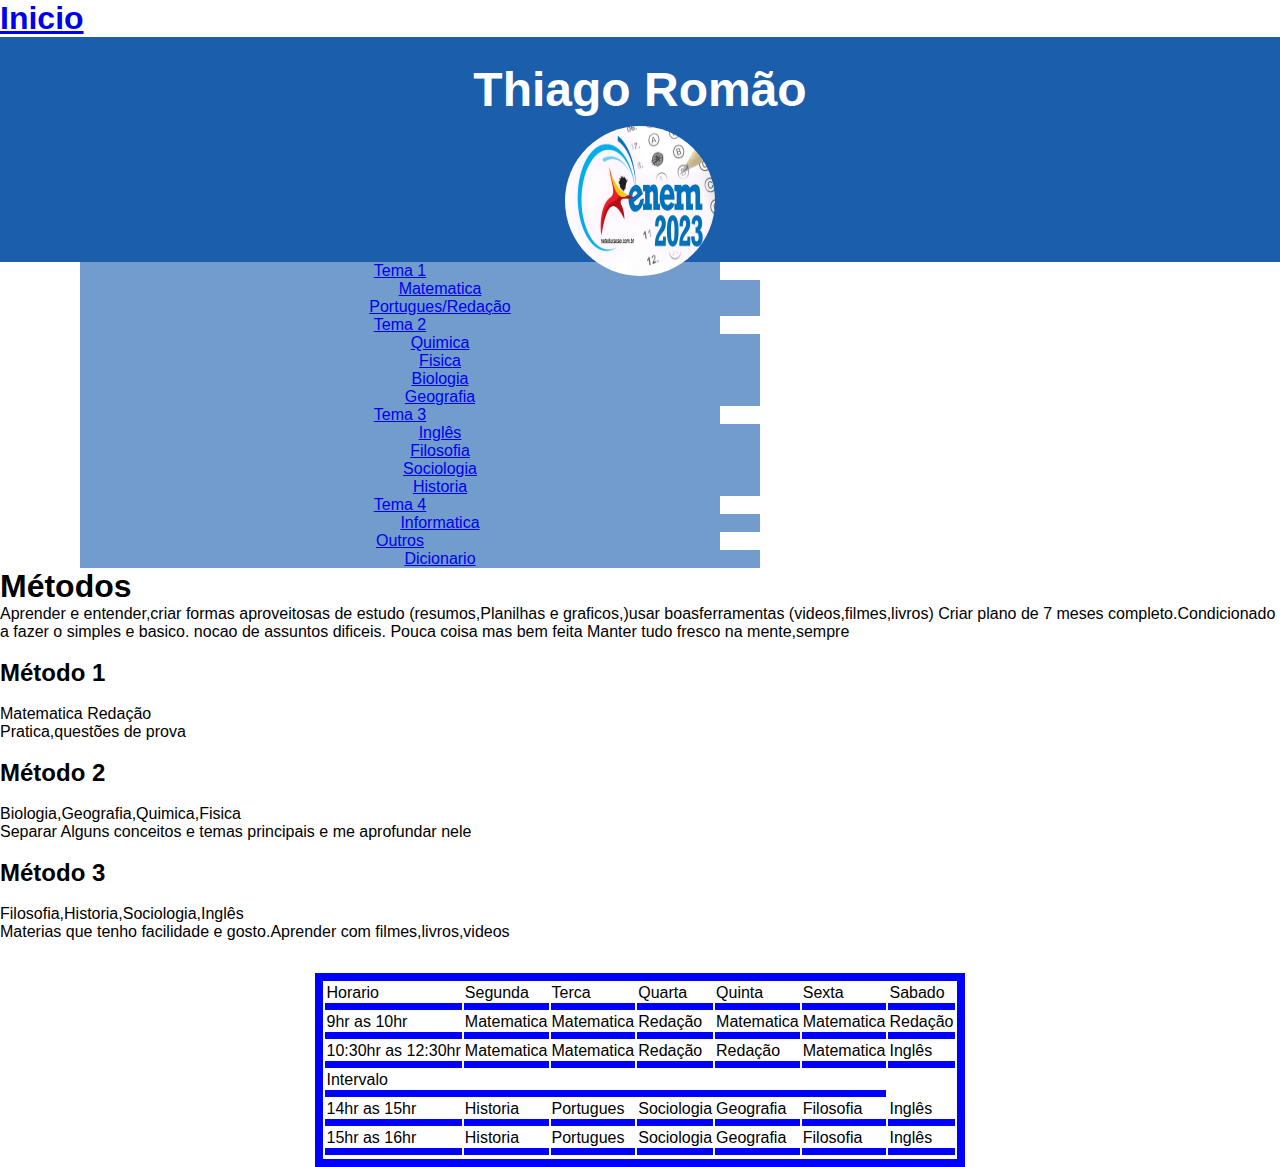
<file: index/index.html>
<!DOCTYPE html>
<html>
<head>
	<title>INICIO</title>
	<meta charset="utf-8">
	<div class="inicio"><h1><a href="index.html">Inicio</a></h1></div>
	<link rel="shortcut icon" href="cbf.ico" type="image/x-icon">
	<link rel="stylesheet" href="style.css">

</head>
<body>
	<header>
		<nav>
<div class="topo">
		
	<div class="titulo">
		<h1> Thiago Romão</h1>
	</div>
	<img src="enem.jpg">
</div>
	</nav>
	<menu>
<ul>
		  <li><a href="#">Tema 1</a>
			<ul type="square">
				<li><a href="matematica.html">Matematica</a></li>
			    <li><a href="redação.html">Portugues/Redação</a></li>
			 </ul>
		</li>
		  <li><a href="#">Tema 2</a>
			<ul type="square">
				<li><a href="quimica.html">Quimica</a></li>
				<li><a href="fisica.html">Fisica</a></li>
				<li><a href="biologia.html">Biologia</a></li>
				<li><a href="geografia.html">Geografia</a></li>
			</ul>
		  </li>
		  <li><a href="#">Tema 3</a>
			<ul type="square">
				<li><a href="ingles.html">Inglês</a></li>
				<li><a href="filosofia.html">Filosofia</a></li>
				<li><a href="sociologia.html">Sociologia</a></li>
				<li><a href="historia.html">Historia</a></li>
			</ul>
		</li>
		<li><a href="#">Tema 4</a>
			<ul type="square">
				<li><a href="informatica.html">Informatica</a></li>
			</ul>
		</li>
		<li><a href="#">Outros</a>
			<ul type="square">
				<li><a href="dicionario.html">Dicionario</a></li>
				
			</ul>
		</li>
	<menu>
		
</header>
		  
		

		<table>
		
					  <thead> <!-- CabeÃ§aÃ§ho da tabela -->
						<tr>
						  <td>Horario</td><td>Segunda</td><td>Terca</td><td>Quarta</td><td>Quinta</td><td>Sexta</td><td>Sabado</td>
						</tr>
					  </thead>
					  <tbody> <!-- corpo da tabela -->
						<tr>
						   <td>9hr as 10hr</td><td>Matematica</td><td>Matematica</td><td>Redação</td><td>Matematica</td><td>Matematica</td><td>Redação</td>
						</tr>
						<tr>
						   <td>10:30hr as 12:30hr</td><td>Matematica</td><td>Matematica</td><td>Redação</td><td>Redação</td><td>Matematica</td><td>Inglês</td>
						</tr>
						<tr>
							<td colspan="6">Intervalo</td>
						</tr>
						<tr>
							<td>14hr as 15hr</td><td>Historia</td><td>Portugues</td><td>Sociologia</td><td>Geografia</td><td>Filosofia</td><td>Inglês</td>
						</tr>
						<tr>
							<td>15hr as 16hr</td><td>Historia</td><td>Portugues</td><td>Sociologia</td><td>Geografia</td><td>Filosofia</td><td>Inglês</td>
						</tr>
						<tr>
							
		
		</tbody>
		</div>
		<h1>Métodos</h1>
		<p>Aprender e entender,criar formas aproveitosas de estudo (resumos,Planilhas e graficos,)usar boasferramentas (videos,filmes,livros) Criar plano de 7 meses completo.Condicionado a fazer o simples e basico. nocao de assuntos dificeis. Pouca coisa mas bem feita Manter tudo fresco na mente,sempre</p>
		<br>
		<h2>Método 1</h2>
		<br>
		<p>Matematica Redação</p>
		<p>Pratica,questões de prova</p>
		<br>
		<h2>Método 2</h2>
		<br>
		<p>Biologia,Geografia,Quimica,Fisica</p>
		<p>Separar Alguns conceitos e temas principais e me aprofundar nele</p>
		<br>
		<h2>Método 3</h2>
		<br>
		<p>Filosofia,Historia,Sociologia,Inglês</p>
		<p> Materias que tenho facilidade e gosto.Aprender com filmes,livros,videos</p>
		
	</main>
</body>
</html>
</file>
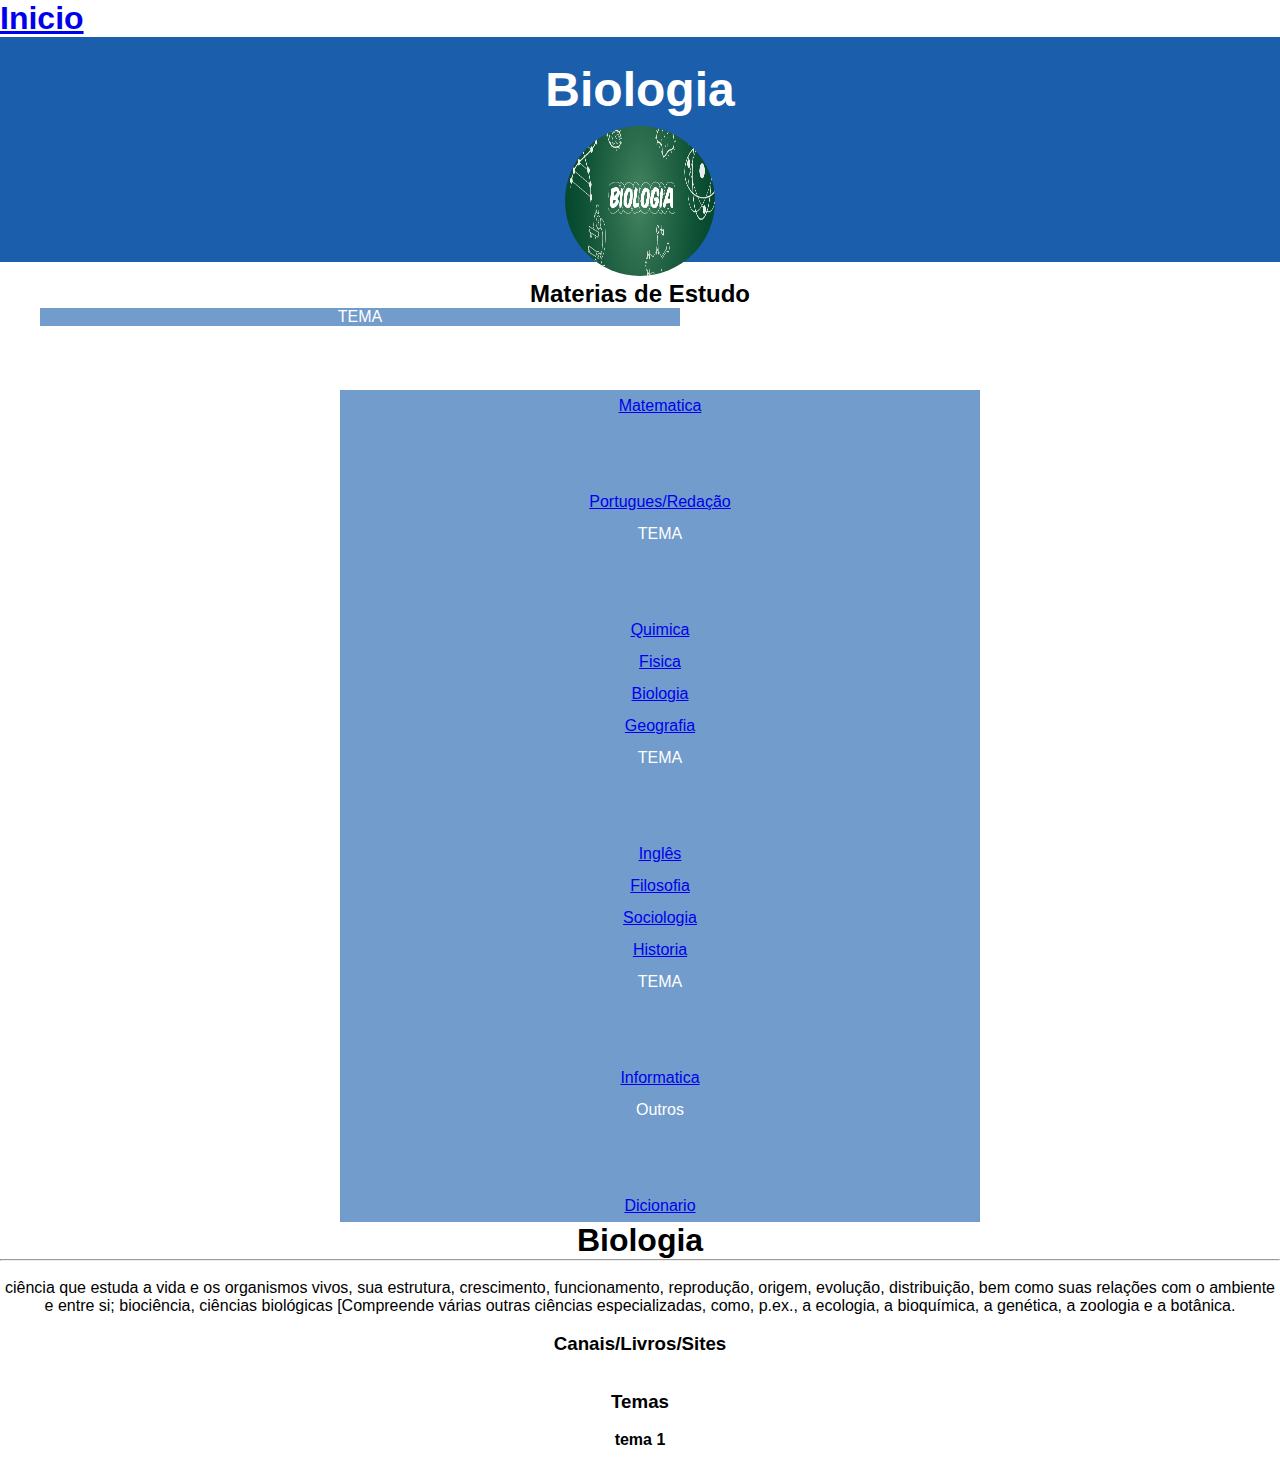
<file: index/biologia.html>
<!DOCTYPE html>
<html>
<head>
	<title>Biologia</title>
	<h1><a href="index.html">Inicio</a></h1>
	<meta charset="utf-8">
	<link rel="shortcut icon" href="Thiicon.ico" type="image/x-icon">
	<link rel="stylesheet" href="style.css">
</head>
<body>
	<div class="topo">
		
		<div class="titulo">
			<h1> Biologia</h1>
		</div>
		<img src="biologia.jpg">
	<div class="texto">
			<div class="menu">
				<h2>Materias de Estudo</h2>
				<ol>
				   <li>TEMA</li>
					 <ul type="square">
						<li><a href="matematica.html">Matematica</a></li>
					 <ul>
						 <li><a href="redação.html">Portugues/Redação</a></li>
					 </ul>
				   <li>TEMA</li>
					 <ul type="square">
						 <li><a href="quimica.html">Quimica</a></li>
						 <li><a href="fisica.html">Fisica</a></li>
						 <li><a href="biologia.html">Biologia</a></li>
						 <li><a href="geografia.html">Geografia</a></li>
					 </ul>
				   <li>TEMA</li>
					 <ul type="square">
						 <li><a href="ingles.html">Inglês</a></lI>
						 <li><a href="filosofia.html">Filosofia</a></lI>
						 <li><a href="sociologia.html">Sociologia</a></lI>
						 <li><a href="historia.html">Historia</a></li>
					 </ul>
					 <li>TEMA</li>
					 <ul type="square">
						 <li><a href="informatica.html">Informatica</a></lI>
				   <li>Outros</li>
					 <ul type="square">
						<li><a href="dicionario.html">Dicionario</a></li>
					 </ul>
			   </ol>
		</div>
	<h1>Biologia

</h1>
	<hr>
	
	<br>
   <p>ciência que estuda a vida e os organismos vivos, sua estrutura, crescimento, funcionamento, reprodução, origem, evolução, distribuição, bem como suas relações com o ambiente e entre si; biociência, ciências biológicas [Compreende várias outras ciências especializadas, como, p.ex., a ecologia, a bioquímica, a genética, a zoologia e a botânica.</p>
  <br>
  <h3>Canais/Livros/Sites</h3>
  <br>
  <p></p>
  <br>
   <h3>Temas</h3>
   <br>
   <h4>tema 1</h4>
   <br>
   <p></p>
</div>
</body>
</html>
</file>
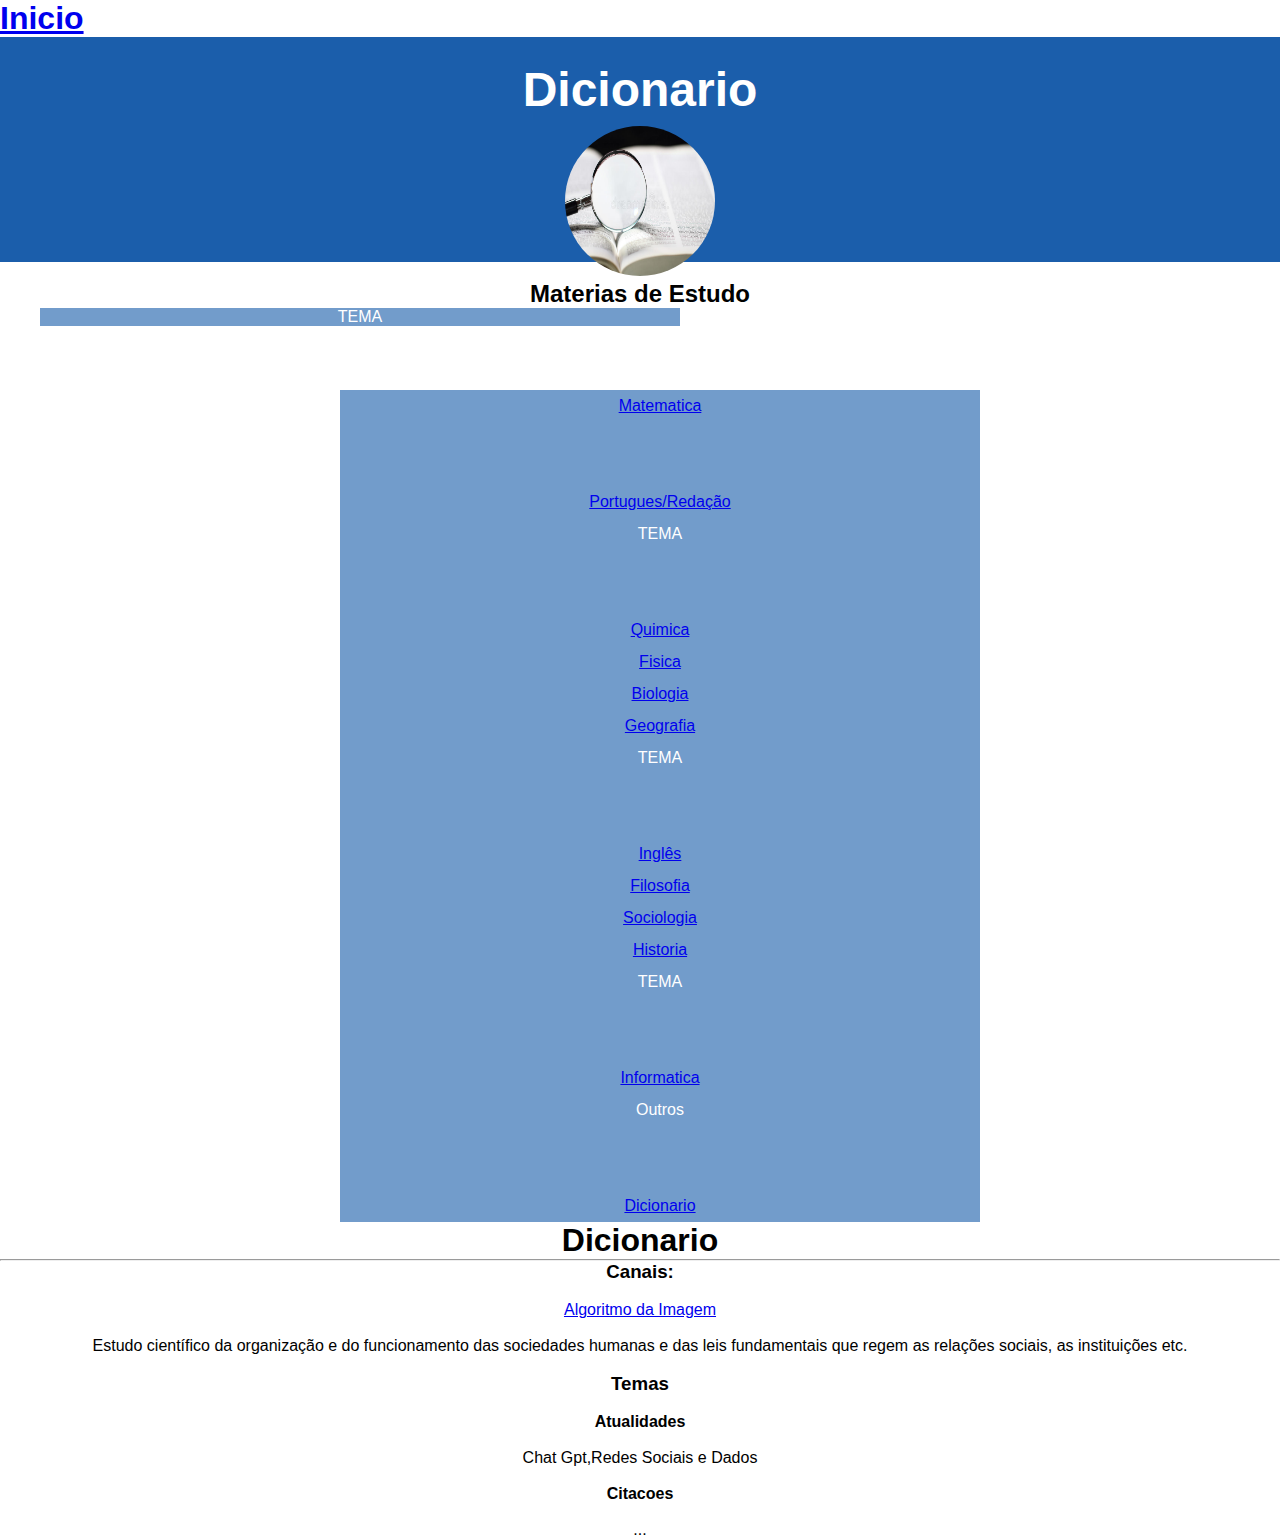
<file: index/dicionario.html>
<!DOCTYPE html>
<html>
<head>
	<title>Dicionario</title>
	<h1><a href="index.html">Inicio</a></h1>
	<meta charset="utf-8">
	<link rel="shortcut icon" href="Thiicon.ico" type="image/x-icon">
	<link rel="stylesheet" href="style.css">
</head>
<body>
	<div class="topo">
		
		<div class="titulo">
			<h1> Dicionario</h1>
		</div>
		<img src="dicionario.jpg">
	<div class="texto">
			<div class="menu">
				<h2>Materias de Estudo</h2>
				<ol>
				   <li>TEMA</li>
					 <ul type="square">
						<li><a href="matematica.html">Matematica</a></li>
					 <ul>
						 <li><a href="redação.html">Portugues/Redação</a></li>
					 </ul>
				   <li>TEMA</li>
					 <ul type="square">
						 <li><a href="quimica.html">Quimica</a></li>
						 <li><a href="fisica.html">Fisica</a></li>
						 <li><a href="biologia.html">Biologia</a></li>
						 <li><a href="geografia.html">Geografia</a></li>
					 </ul>
				   <li>TEMA</li>
					 <ul type="square">
						 <li><a href="ingles.html">Inglês</a></lI>
						 <li><a href="filosofia.html">Filosofia</a></lI>
						 <li><a href="sociologia.html">Sociologia</a></lI>
						 <li><a href="historia.html">Historia</a></li>
					 </ul>
					 <li>TEMA</li>
					 <ul type="square">
						 <li><a href="informatica.html">Informatica</a></lI>
				   <li>Outros</li>
					 <ul type="square">
						<li><a href="dicionario.html">Dicionario</a></li>
					 </ul>
			   </ol>
		</div>
	<h1>Dicionario

</h1>
	<hr>
	<h3>Canais: </h3>
	<br>
	<p ><a href="https://youtube.com/oalgoritmodaimagem/"target="_blank" rel="external">Algoritmo da Imagem</a></p>  
		<br>
   <p>Estudo científico da organização e do funcionamento das sociedades humanas e das leis fundamentais que regem as relações sociais, as instituições etc.</p>
   <br>
   <h3>Temas</h3>
   <br>
   <h4>Atualidades</h4>
   <br>
   <p>Chat Gpt,Redes Sociais e Dados</p>
   <br>
   <h4>Citacoes</h4>
   <br>
   <p>...</p>
   
 </div>
</body>
</html>
</file>
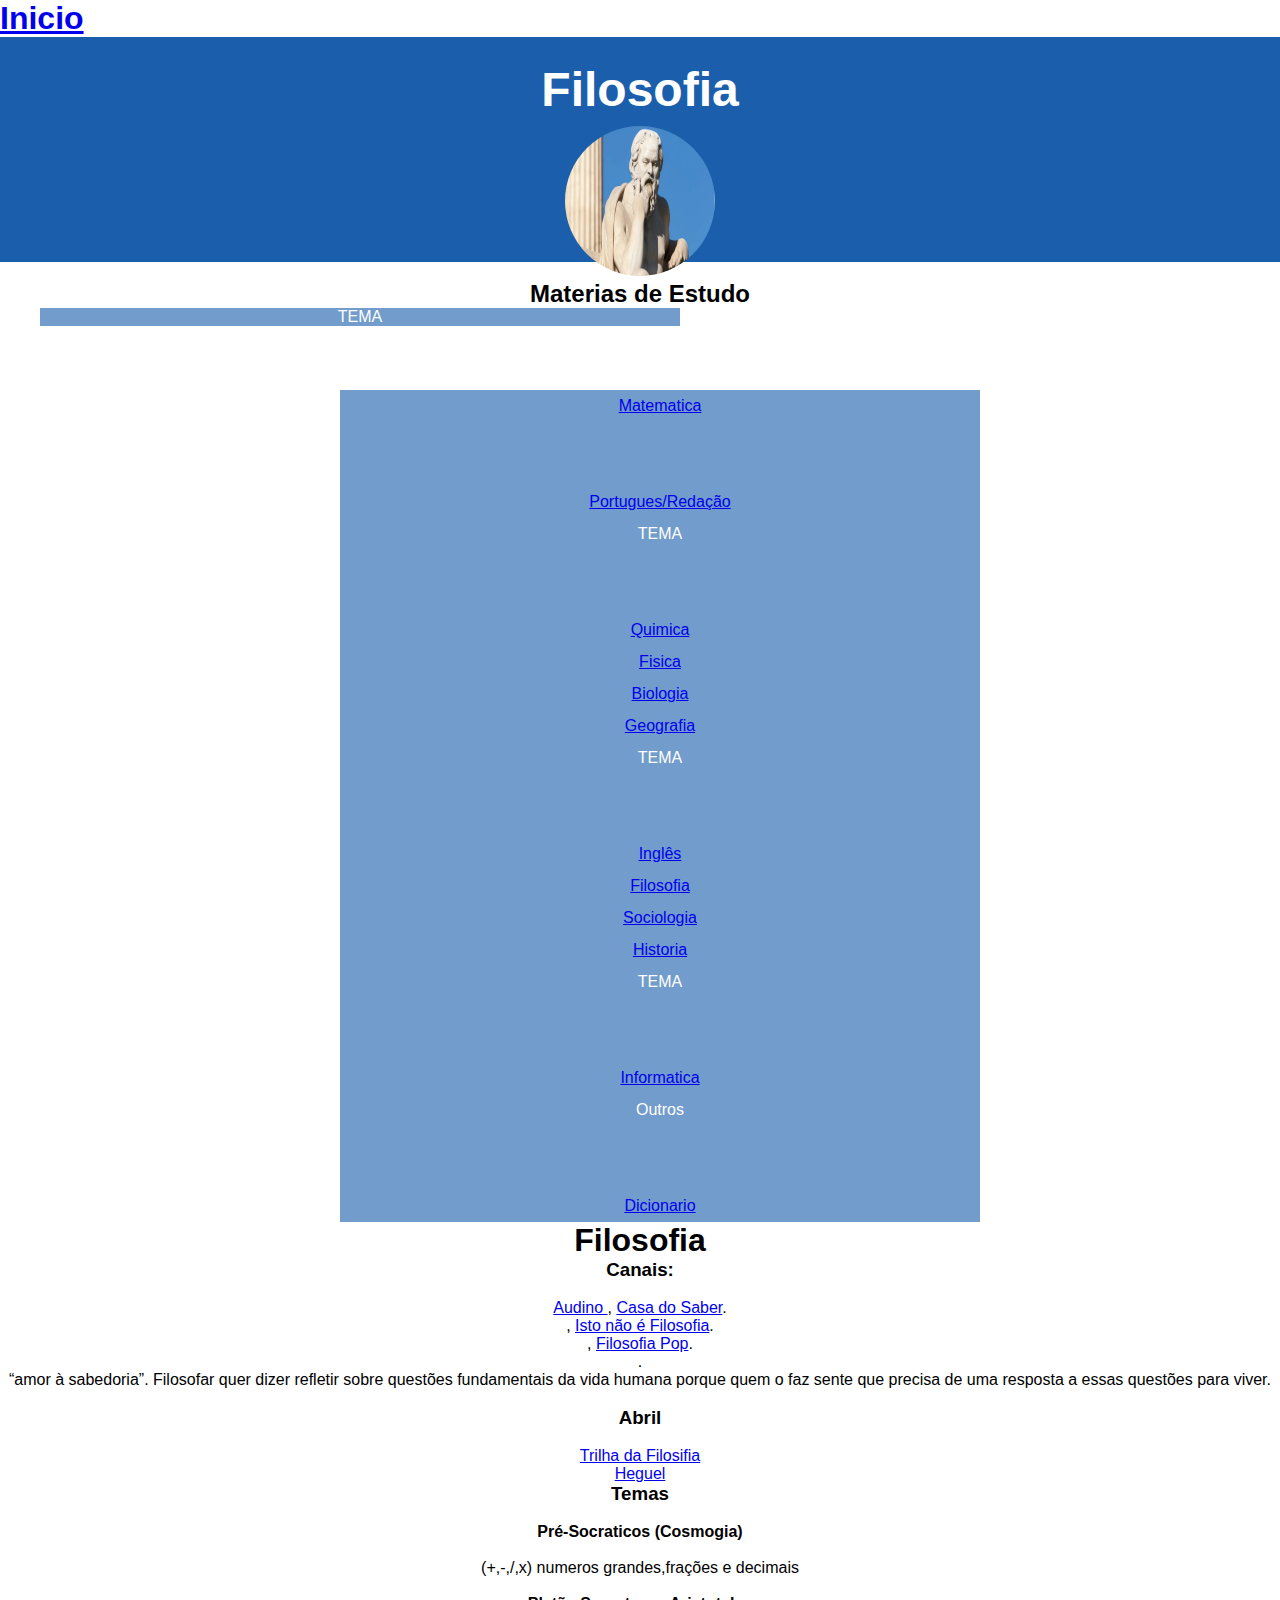
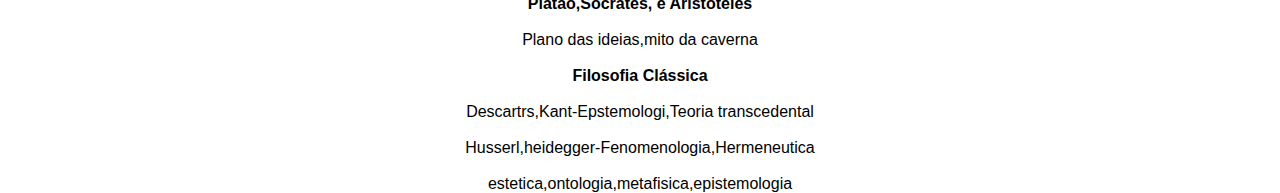
<file: index/filosofia.html>
<!DOCTYPE html>
<html>
<head>
	<title>Filosofia</title>
	<h1><a href="index.html">Inicio</a></h1>
	<meta charset="utf-8">
	<link rel="shortcut icon" href="Thiicon.ico" type="image/x-icon">
	<link rel="stylesheet" href="style.css">
</head>
<body>
	<div class="topo">
		
		<div class="titulo">
			<h1> Filosofia</h1>
		</div>
		<img src="filosofia.jpg">
	<div class="texto">
			<div class="menu">
				<h2>Materias de Estudo</h2>
				<ol>
				   <li>TEMA</li>
					 <ul type="square">
						<li><a href="matematica.html">Matematica</a></li>
					 <ul>
						 <li><a href="redação.html">Portugues/Redação</a></li>
					 </ul>
				   <li>TEMA</li>
					 <ul type="square">
						 <li><a href="quimica.html">Quimica</a></li>
						 <li><a href="fisica.html">Fisica</a></li>
						 <li><a href="biologia.html">Biologia</a></li>
						 <li><a href="geografia.html">Geografia</a></li>
					 </ul>
				   <li>TEMA</li>
					 <ul type="square">
						 <li><a href="ingles.html">Inglês</a></lI>
						 <li><a href="filosofia.html">Filosofia</a></lI>
						 <li><a href="sociologia.html">Sociologia</a></lI>
						 <li><a href="historia.html">Historia</a></li>
					 </ul>
					 <li>TEMA</li>
					 <ul type="square">
						 <li><a href="informatica.html">Informatica</a></lI>
				   <li>Outros</li>
					 <ul type="square">
						<li><a href="dicionario.html">Dicionario</a></li>
					 </ul>
			   </ol>
		</div>
	<h1>Filosofia

</h1>
<h3>Canais: </h3>
<br>
<p ><a href="https://www.youtube.com/@audinovilao531"target="_blank" rel="external">Audino </a>, 
	<a href="https://ondemand.casadosaber.com.br//"target="_blank" rel="external">Casa do Saber</a>. </p>  , 
	<a href="https://www.youtube.com/@istonaoefilosofia/featured"target="_blank" rel="external">Isto não é Filosofia</a>. </p>  , 
	<a href="https://www.youtube.com/@FilosofiaPop"target="_blank" rel="external">Filosofia Pop</a>. </p>  .
	<br>

   <p>“amor à sabedoria”. Filosofar quer dizer refletir sobre questões fundamentais da vida humana porque quem o faz sente que precisa de uma resposta a essas questões para viver.</p>
   <br>
 <h3>Abril</h3>
 <br>
 <p> <a href="https://ondemand.casadosaber.com.br/curso/266/trilha-da-filosofia-6-temporada" target="_blank" rel="external">Trilha da Filosifia</a></p>
 <a href="https://www.youtube.com/watch?v=g-tHYKMDvRg" target="_blank" rel="external">Heguel</a>
   <br>
   <h3>Temas</h3>
   <br>
   <h4>Pré-Socraticos (Cosmogia)</h4>
   <br>
   <p>(+,-,/,x) numeros grandes,frações e decimais</p>
   <br>
   <h4>Platão,Socrates, e Aristoteles</h4>
   <br>
   <p>Plano das ideias,mito da caverna</p>
   <br>
   <h4>Filosofia Clássica</h4>
   <br>
   <p>Descartrs,Kant-Epstemologi,Teoria transcedental</p>
   <br>
   <p>Husserl,heidegger-Fenomenologia,Hermeneutica</p>
   <br>
   <p>estetica,ontologia,metafisica,epistemologia
</p>
</div>
</body>
</html>
</file>
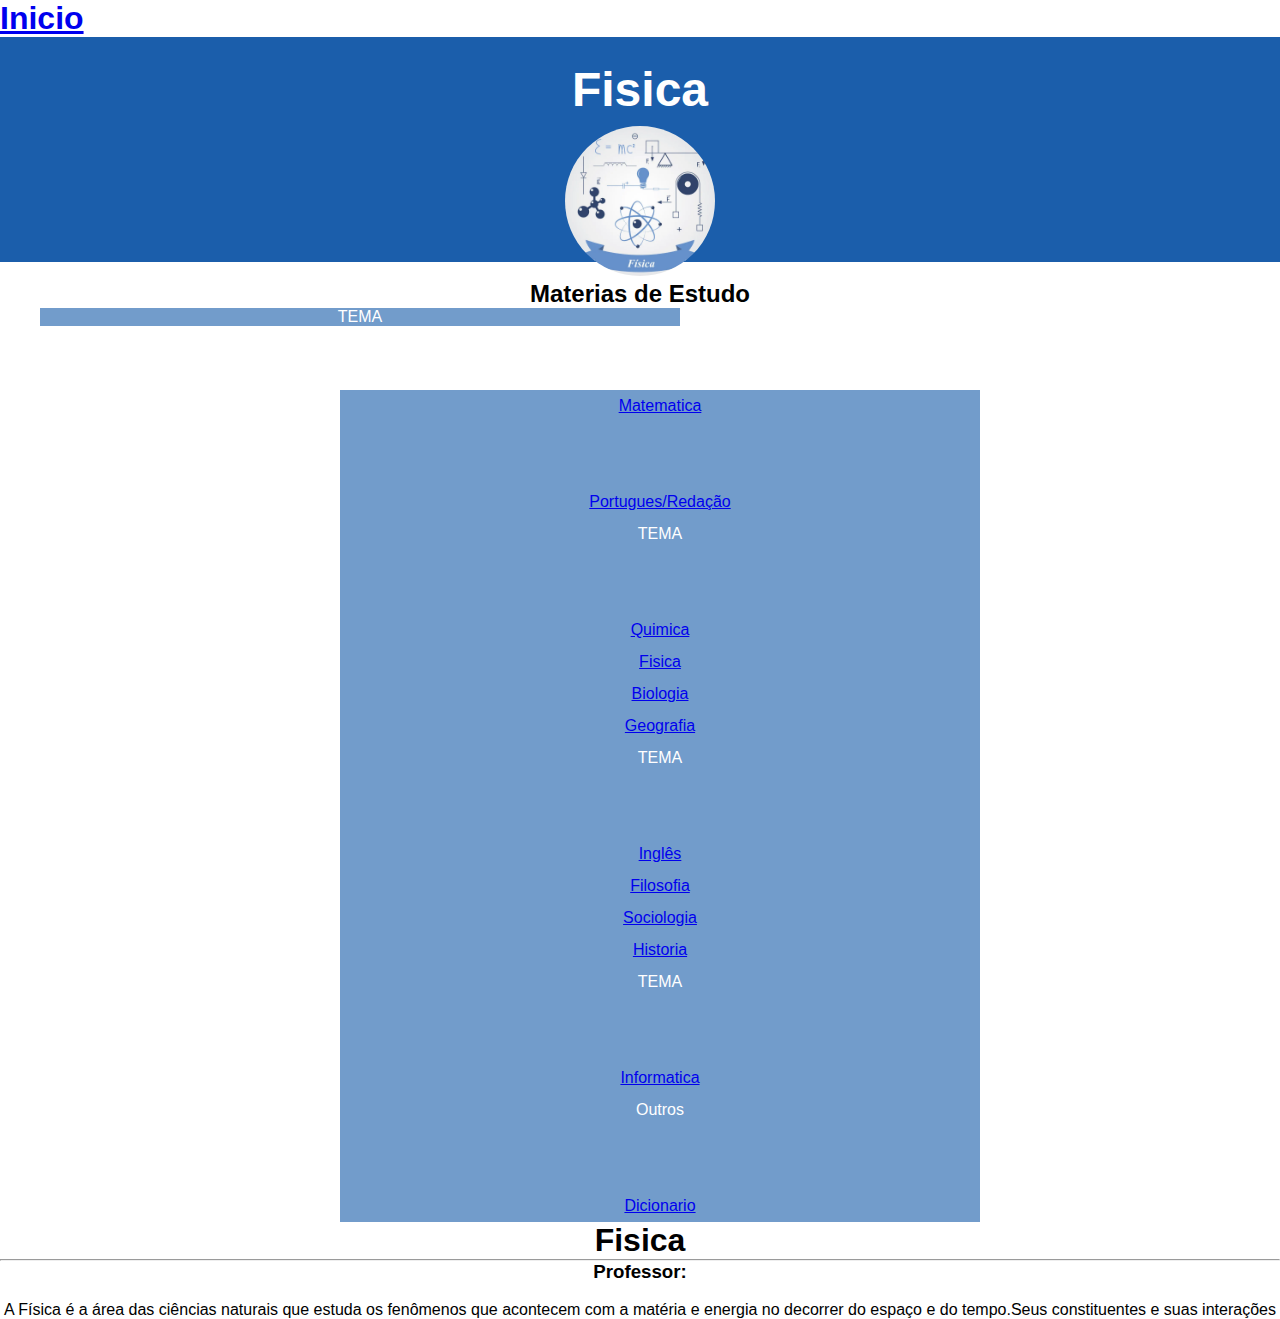
<file: index/fisica.html>
<!DOCTYPE html>
<html>
<head>
	<title>Fisica</title>
	<h1><a href="index.html">Inicio</a></h1>
	<meta charset="utf-8">
	<link rel="shortcut icon" href="Thiicon.ico" type="image/x-icon">
	<link rel="stylesheet" href="style.css">
</head>
<body>
	<div class="topo">
		
		<div class="titulo">
			<h1> Fisica</h1>
		</div>
		<img src="fisica.jpg">
	<div class="texto">
		<div class="menu">
			<h2>Materias de Estudo</h2>
			<ol>
			   <li>TEMA</li>
				 <ul type="square">
					<li><a href="matematica.html">Matematica</a></li>
				 <ul>
					 <li><a href="redação.html">Portugues/Redação</a></li>
				 </ul>
			   <li>TEMA</li>
				 <ul type="square">
					 <li><a href="quimica.html">Quimica</a></li>
					 <li><a href="fisica.html">Fisica</a></li>
					 <li><a href="biologia.html">Biologia</a></li>
					 <li><a href="geografia.html">Geografia</a></li>
				 </ul>
			   <li>TEMA</li>
				 <ul type="square">
					 <li><a href="ingles.html">Inglês</a></lI>
					 <li><a href="filosofia.html">Filosofia</a></lI>
					 <li><a href="sociologia.html">Sociologia</a></lI>
					 <li><a href="historia.html">Historia</a></li>
				 </ul>
				 <li>TEMA</li>
				 <ul type="square">
					 <li><a href="informatica.html">Informatica</a></lI>
			   <li>Outros</li>
				 <ul type="square">
					<li><a href="dicionario.html">Dicionario</a></li>
				 </ul>
		   </ol>
	</div>
	<h1>Fisica

</h1>
	<hr>
	<h3>Professor: </h3>
	<br>
   <p>A Física é a área das ciências naturais que estuda os fenômenos que acontecem com a matéria e energia no decorrer do espaço e do tempo.Seus constituentes e suas interações</p>
</div>
</body>
</html>
</file>
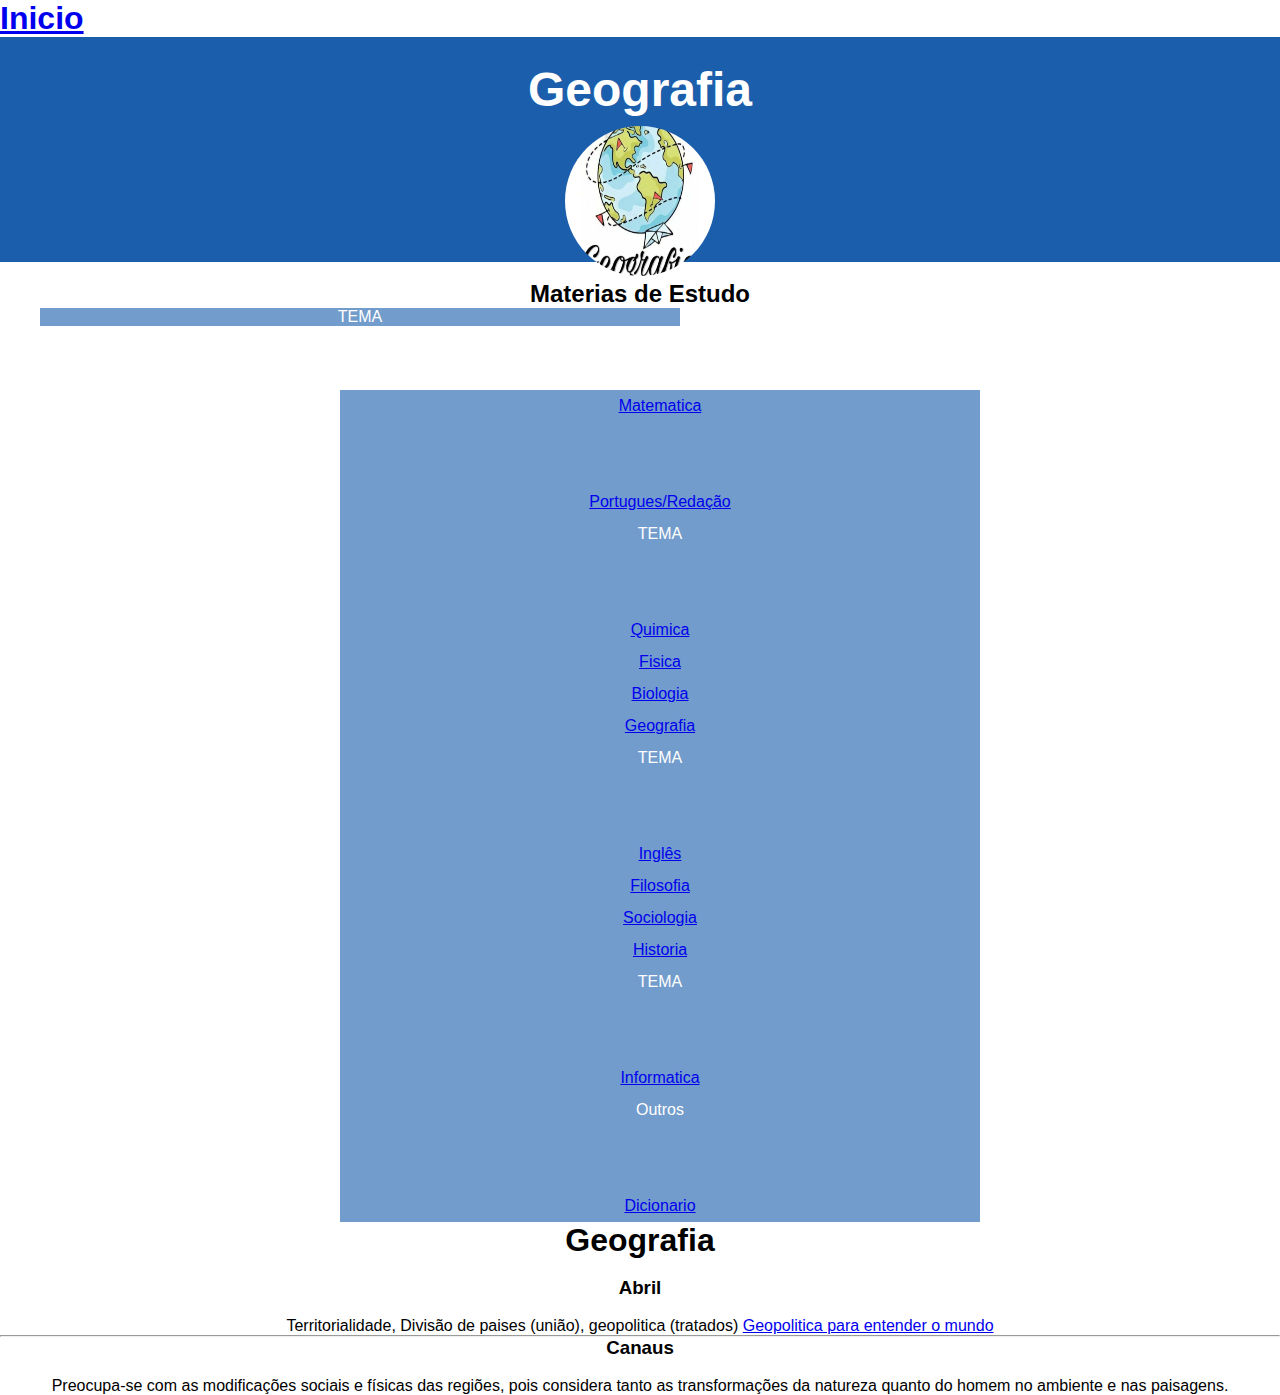
<file: index/geografia.html>
<!DOCTYPE html>
<html>
<head>
	<title>Geografia</title>
	<h1><a href="index.html">Inicio</a></h1>
	<meta charset="utf-8">
	<link rel="shortcut icon" href="Thiicon.ico" type="image/x-icon">
	<link rel="stylesheet" href="style.css">
</head>
<body>
	<div class="topo">
		
		<div class="titulo">
			<h1> Geografia</h1>
		</div>
		<img src="geografia.jpg">
	<div class="texto">
		<div class="menu">
			<h2>Materias de Estudo</h2>
			<ol>
			   <li>TEMA</li>
				 <ul type="square">
					<li><a href="matematica.html">Matematica</a></li>
				 <ul>
					 <li><a href="redação.html">Portugues/Redação</a></li>
				 </ul>
			   <li>TEMA</li>
				 <ul type="square">
					 <li><a href="quimica.html">Quimica</a></li>
					 <li><a href="fisica.html">Fisica</a></li>
					 <li><a href="biologia.html">Biologia</a></li>
					 <li><a href="geografia.html">Geografia</a></li>
				 </ul>
			   <li>TEMA</li>
				 <ul type="square">
					 <li><a href="ingles.html">Inglês</a></lI>
					 <li><a href="filosofia.html">Filosofia</a></lI>
					 <li><a href="sociologia.html">Sociologia</a></lI>
					 <li><a href="historia.html">Historia</a></li>
				 </ul>
				 <li>TEMA</li>
				 <ul type="square">
					 <li><a href="informatica.html">Informatica</a></lI>
			   <li>Outros</li>
				 <ul type="square">
					<li><a href="dicionario.html">Dicionario</a></li>
				 </ul>
		   </ol>
	</div>
	<h1>Geografia

</h1>
<br>
 <h3>Abril</h3>
 <br>
 <p>Territorialidade, Divisão de paises (união), geopolitica (tratados) <a href="https://ondemand.casadosaber.com.br/curso/81/geopolitica-para-entender-o-mundo"target="_blank" rel="external"> Geopolitica para entender o mundo</a></p>
	<hr>
	<h3>Canaus</h3>
	<br>
   <p>Preocupa-se com as modificações sociais e físicas das regiões, pois considera tanto as transformações da natureza quanto do homem no ambiente e nas paisagens.</p>
</div>
</body>
</html>
</file>
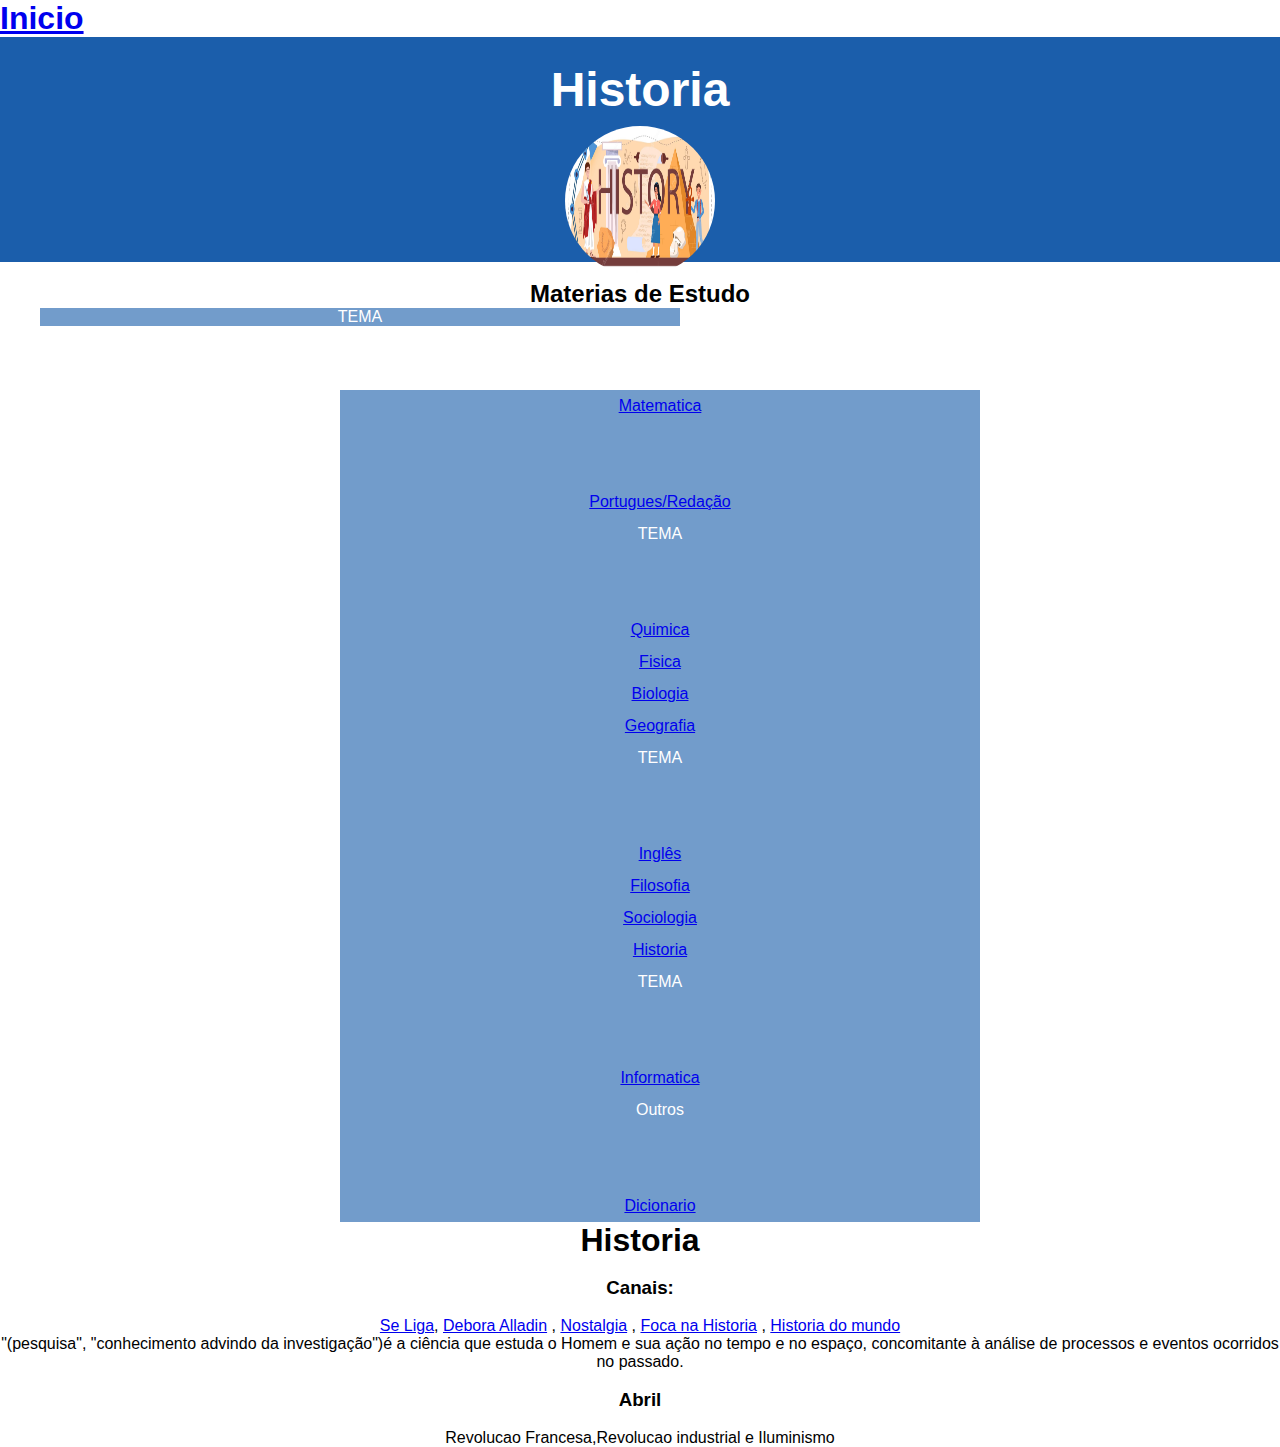
<file: index/historia.html>
<!DOCTYPE html>
<html>
<head>
	<title>Historia</title>
	<h1><a href="index.html">Inicio</a></h1>
	<meta charset="utf-8">
	<link rel="shortcut icon" href="Thiicon.ico" type="image/x-icon">
	<link rel="stylesheet" href="style.css">
</head>
<body>
	<div class="topo">
		
		<div class="titulo">
			<h1> Historia</h1>
		</div>
		<img src="historia.jpg">
	<div class="texto">
		<div class="menu">
			<h2>Materias de Estudo</h2>
			<ol>
			   <li>TEMA</li>
				 <ul type="square">
					<li><a href="matematica.html">Matematica</a></li>
				 <ul>
					 <li><a href="redação.html">Portugues/Redação</a></li>
				 </ul>
			   <li>TEMA</li>
				 <ul type="square">
					 <li><a href="quimica.html">Quimica</a></li>
					 <li><a href="fisica.html">Fisica</a></li>
					 <li><a href="biologia.html">Biologia</a></li>
					 <li><a href="geografia.html">Geografia</a></li>
				 </ul>
			   <li>TEMA</li>
				 <ul type="square">
					 <li><a href="ingles.html">Inglês</a></lI>
					 <li><a href="filosofia.html">Filosofia</a></lI>
					 <li><a href="sociologia.html">Sociologia</a></lI>
					 <li><a href="historia.html">Historia</a></li>
				 </ul>
				 <li>TEMA</li>
				 <ul type="square">
					 <li><a href="informatica.html">Informatica</a></lI>
			   <li>Outros</li>
				 <ul type="square">
					<li><a href="dicionario.html">Dicionario</a></li>
				 </ul>
		   </ol>
	</div>
	<h1>Historia

</h1>
<br>
<h3>Canais: </h3>
<br>
<p ><a href="https://www.youtube.com/@SeLigaEnemeVestibulares"target="_blank" rel="external">Se Liga</a>, 
	<a href="hhttps://www.youtube.com/@deboraaladim"target="_blank" rel="external">Debora Alladin</a> ,  
	<a href="https://www.youtube.com/@nostalgia"target="_blank" rel="external">Nostalgia</a> , 
	<a href="https://www.youtube.com/@FocanaHistoria"target="_blank" rel="external">Foca na Historia</a> , 
	<a href="https://www.historiadomundo.com.br"target="_blank" rel="external">Historia do mundo</a> 
</p> 
   <p>"(pesquisa", "conhecimento advindo da investigação")é a ciência que estuda o Homem e sua ação no tempo e no espaço, concomitante à análise de processos e eventos ocorridos no passado.</p>
   <br>
   <h3>Abril</h3>
   <br>
   <p>Revolucao Francesa,Revolucao industrial e Iluminismo</p>
</div>
</body>
</html>
</file>
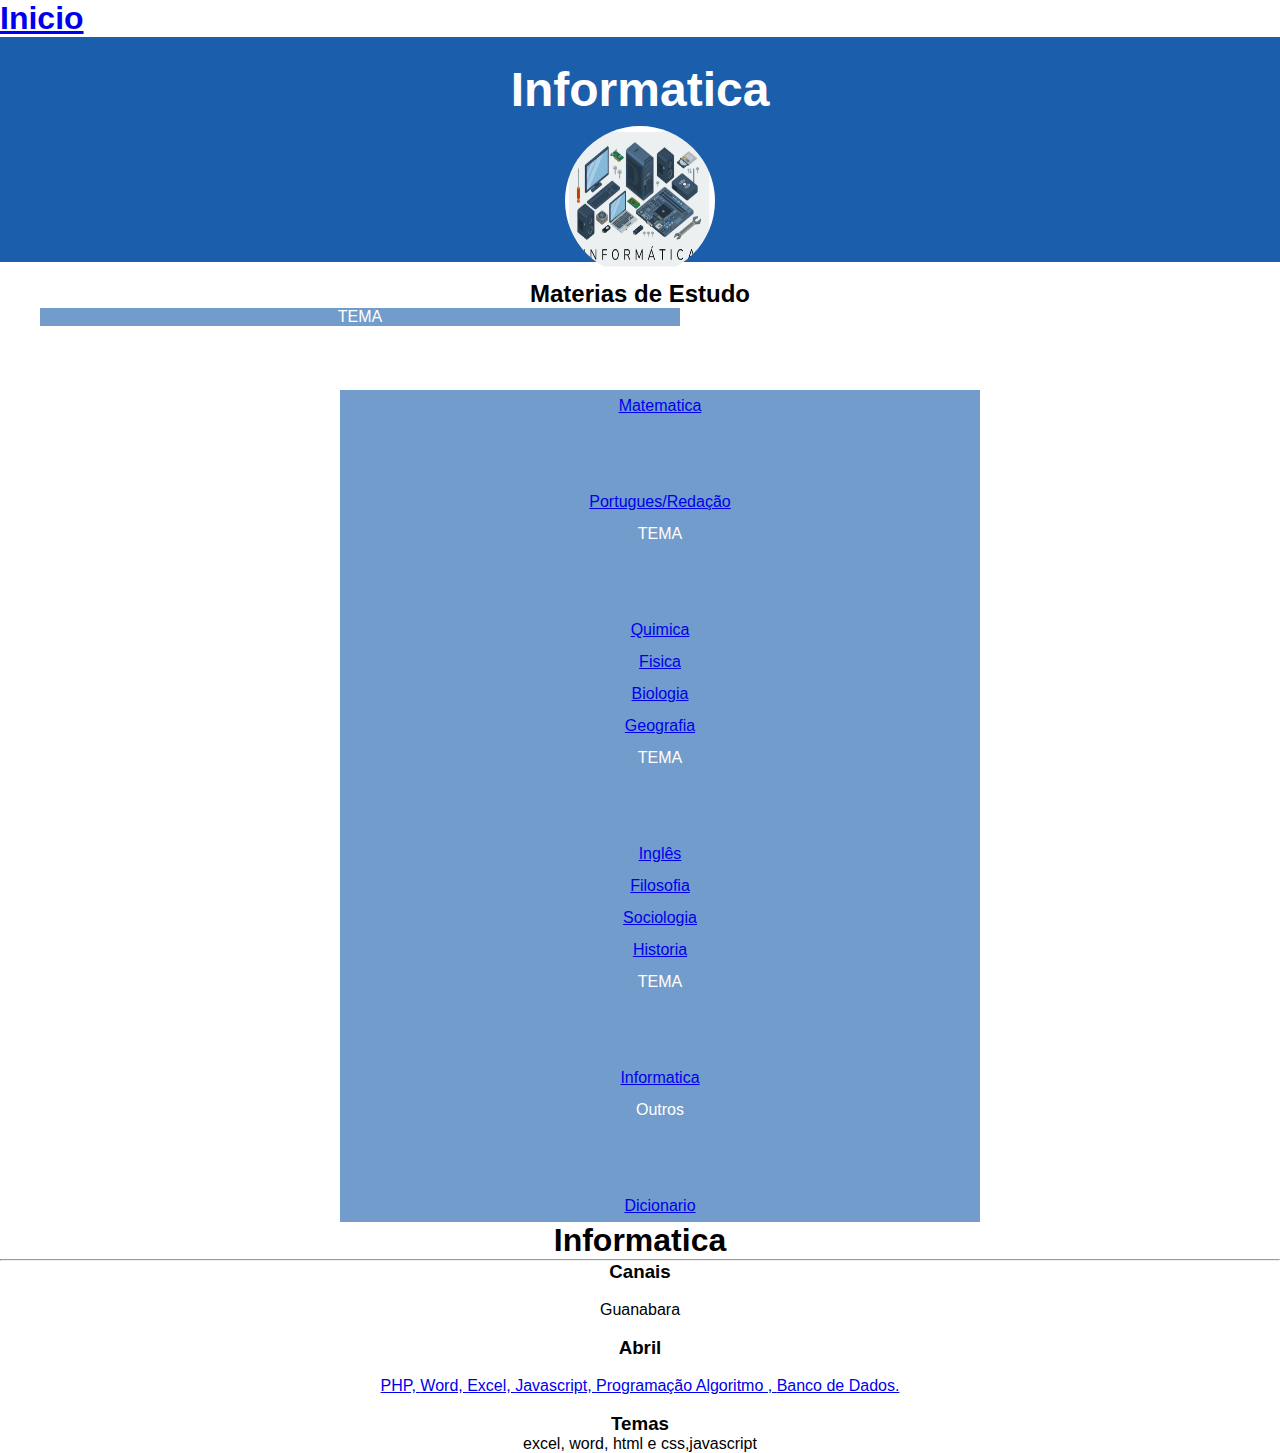
<file: index/informatica.html>
<!DOCTYPE html>
<html>
<head>
	<title>Informatica</title>
	<h1><a href="index.html">Inicio</a></h1>
	<meta charset="utf-8">
	<link rel="shortcut icon" href="Thiicon.ico" type="image/x-icon">
    <link rel="stylesheet" href="style.css">
</head>
<body>
	<div class="topo">
		
		<div class="titulo">
			<h1> Informatica</h1>
		</div>
		<img src="informatica.jpg">
	<div class="texto">
		<div class="menu">
			<h2>Materias de Estudo</h2>
			<ol>
			   <li>TEMA</li>
				 <ul type="square">
					<li><a href="matematica.html">Matematica</a></li>
				 <ul>
					 <li><a href="redação.html">Portugues/Redação</a></li>
				 </ul>
			   <li>TEMA</li>
				 <ul type="square">
					 <li><a href="quimica.html">Quimica</a></li>
					 <li><a href="fisica.html">Fisica</a></li>
					 <li><a href="biologia.html">Biologia</a></li>
					 <li><a href="geografia.html">Geografia</a></li>
				 </ul>
			   <li>TEMA</li>
				 <ul type="square">
					 <li><a href="ingles.html">Inglês</a></lI>
					 <li><a href="filosofia.html">Filosofia</a></lI>
					 <li><a href="sociologia.html">Sociologia</a></lI>
					 <li><a href="historia.html">Historia</a></li>
				 </ul>
				 <li>TEMA</li>
				 <ul type="square">
					 <li><a href="informatica.html">Informatica</a></lI>
			   <li>Outros</li>
				 <ul type="square">
					<li><a href="dicionario.html">Dicionario</a></li>
				 </ul>
		   </ol>
	</div>
	<h1>Informatica

</h1>
	<hr>
	<h3>Canais </h3>
	<br>
   <p>Guanabara</p>
   <br>
   <h3>Abril</h3>
   <br>
   <p><a href="https://www.youtube.com/playlist?list=PLHz_AreHm4dlFPrCXCmd5g92860x_Pbr_">PHP, </a>
	<a href="https://www.cursoemvideo.com/curso/word/"target="_blank" rel="external">Word, </a>
	<a href="https://www.cursoemvideo.com/curso/excell/"target="_blank" rel="external">Excel, </a>
	<a href="https://www.cursoemvideo.com/curso/javascript/"target="_blank" rel="external">Javascript, </a>
	<a href="https://www.youtube.com/watch?v=8mei6uVttho&list=PLHz_AreHm4dmSj0MHol_aoNYCSGFqvfXV"target="_blank" rel="external">Programação Algoritmo , </a>
	<a href="https://www.youtube.com/playlist?list=PLHz_AreHm4dkBs-795Dsgvau_ekxg8g1r"target="_blank" rel="external">Banco de Dados.</a>



</p>
<br>
<h3>Temas</h3>
   <p>excel, word, html e css,javascript</p>
</div>
</body>
</html>
</file>
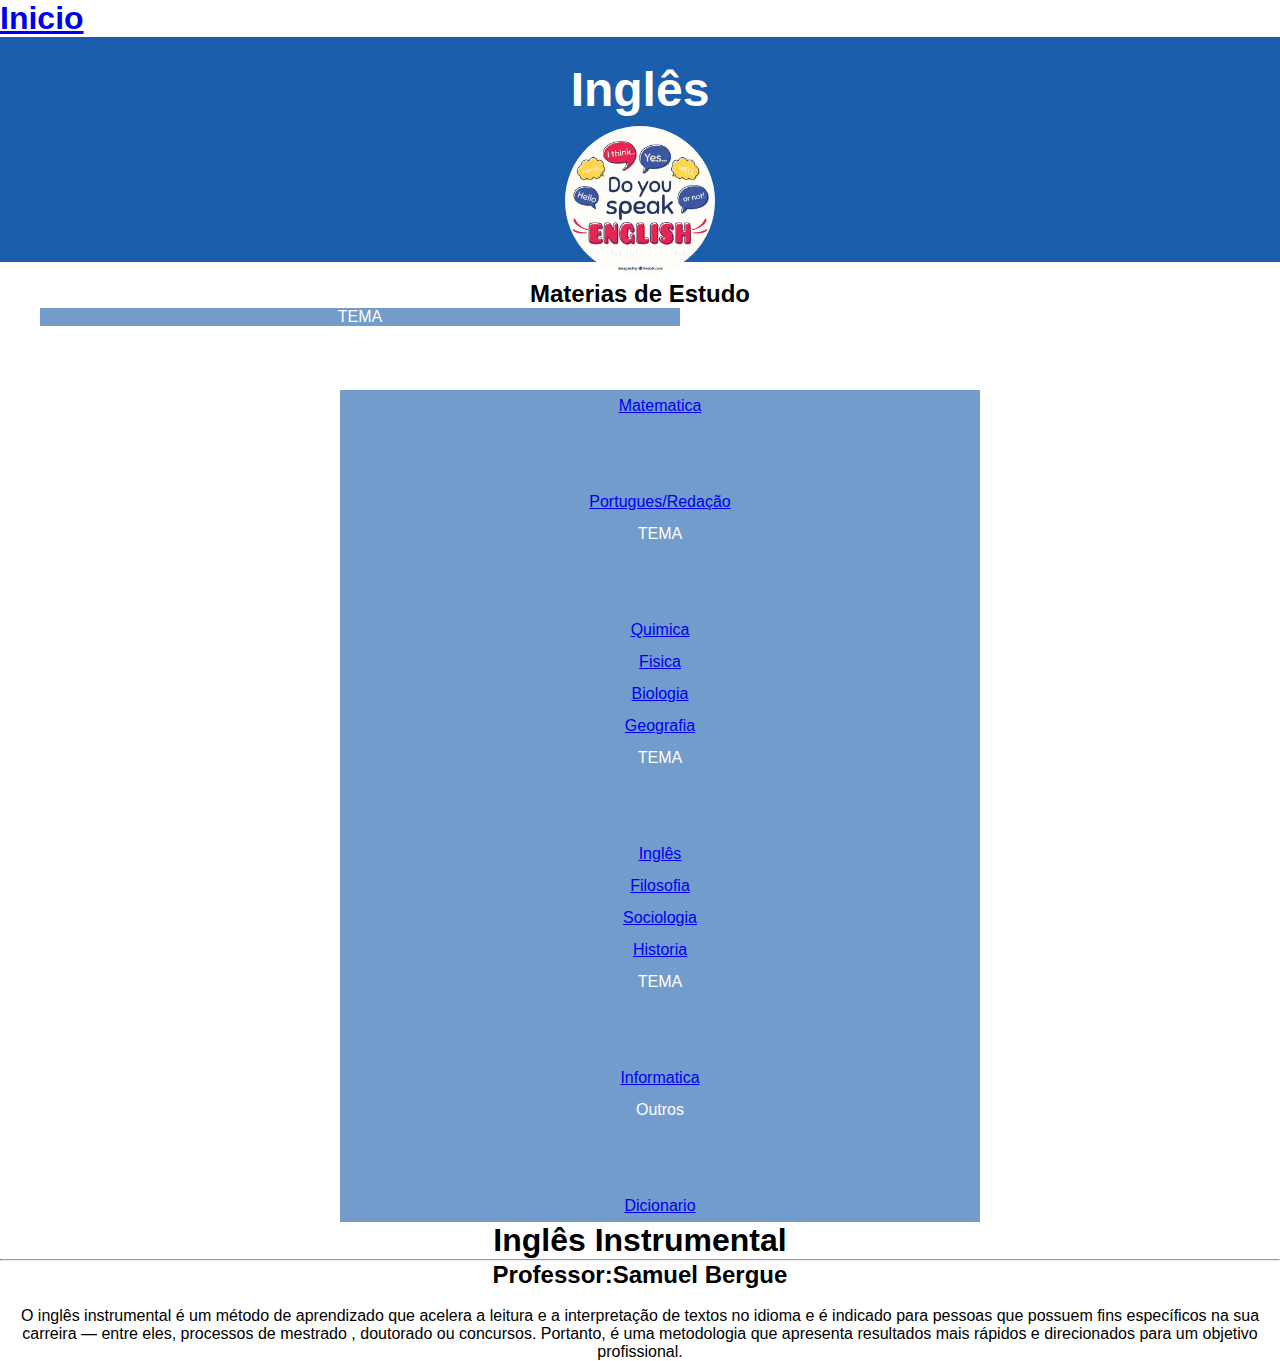
<file: index/ingles.html>
<!DOCTYPE html>
<html>
<head>
	<title>Inglês</title>
	<h1><a href="index.html">Inicio</a></h1>
	<meta charset="utf-8">
	<link rel="shortcut icon" href="Thiicon.ico" type="image/x-icon">
	<link rel="stylesheet" href="style.css">
</head>
<body>
	<div class="topo">
		
		<div class="titulo">
			<h1> Inglês</h1>
		</div>
		<img src="ingles.jpg">
	<div class="texto">
		<div class="menu">
			<h2>Materias de Estudo</h2>
			<ol>
			   <li>TEMA</li>
				 <ul type="square">
					<li><a href="matematica.html">Matematica</a></li>
				 <ul>
					 <li><a href="redação.html">Portugues/Redação</a></li>
				 </ul>
			   <li>TEMA</li>
				 <ul type="square">
					 <li><a href="quimica.html">Quimica</a></li>
					 <li><a href="fisica.html">Fisica</a></li>
					 <li><a href="biologia.html">Biologia</a></li>
					 <li><a href="geografia.html">Geografia</a></li>
				 </ul>
			   <li>TEMA</li>
				 <ul type="square">
					 <li><a href="ingles.html">Inglês</a></lI>
					 <li><a href="filosofia.html">Filosofia</a></lI>
					 <li><a href="sociologia.html">Sociologia</a></lI>
					 <li><a href="historia.html">Historia</a></li>
				 </ul>
				 <li>TEMA</li>
				 <ul type="square">
					 <li><a href="informatica.html">Informatica</a></lI>
			   <li>Outros</li>
				 <ul type="square">
					<li><a href="dicionario.html">Dicionario</a></li>
				 </ul>
		   </ol>
	</div>
	<h1>Inglês Instrumental </h1>
	<hr>
	<h2>Professor:Samuel Bergue</h2>
	<br>
   <p>O inglês instrumental é um método de aprendizado que acelera a leitura e a interpretação de textos no idioma e é indicado para pessoas que possuem fins específicos na sua carreira — entre eles, processos de mestrado , doutorado ou concursos.
	Portanto, é uma metodologia que apresenta resultados mais rápidos e direcionados para um objetivo profissional. 
</p>
</div>
</body>
</html>
</file>
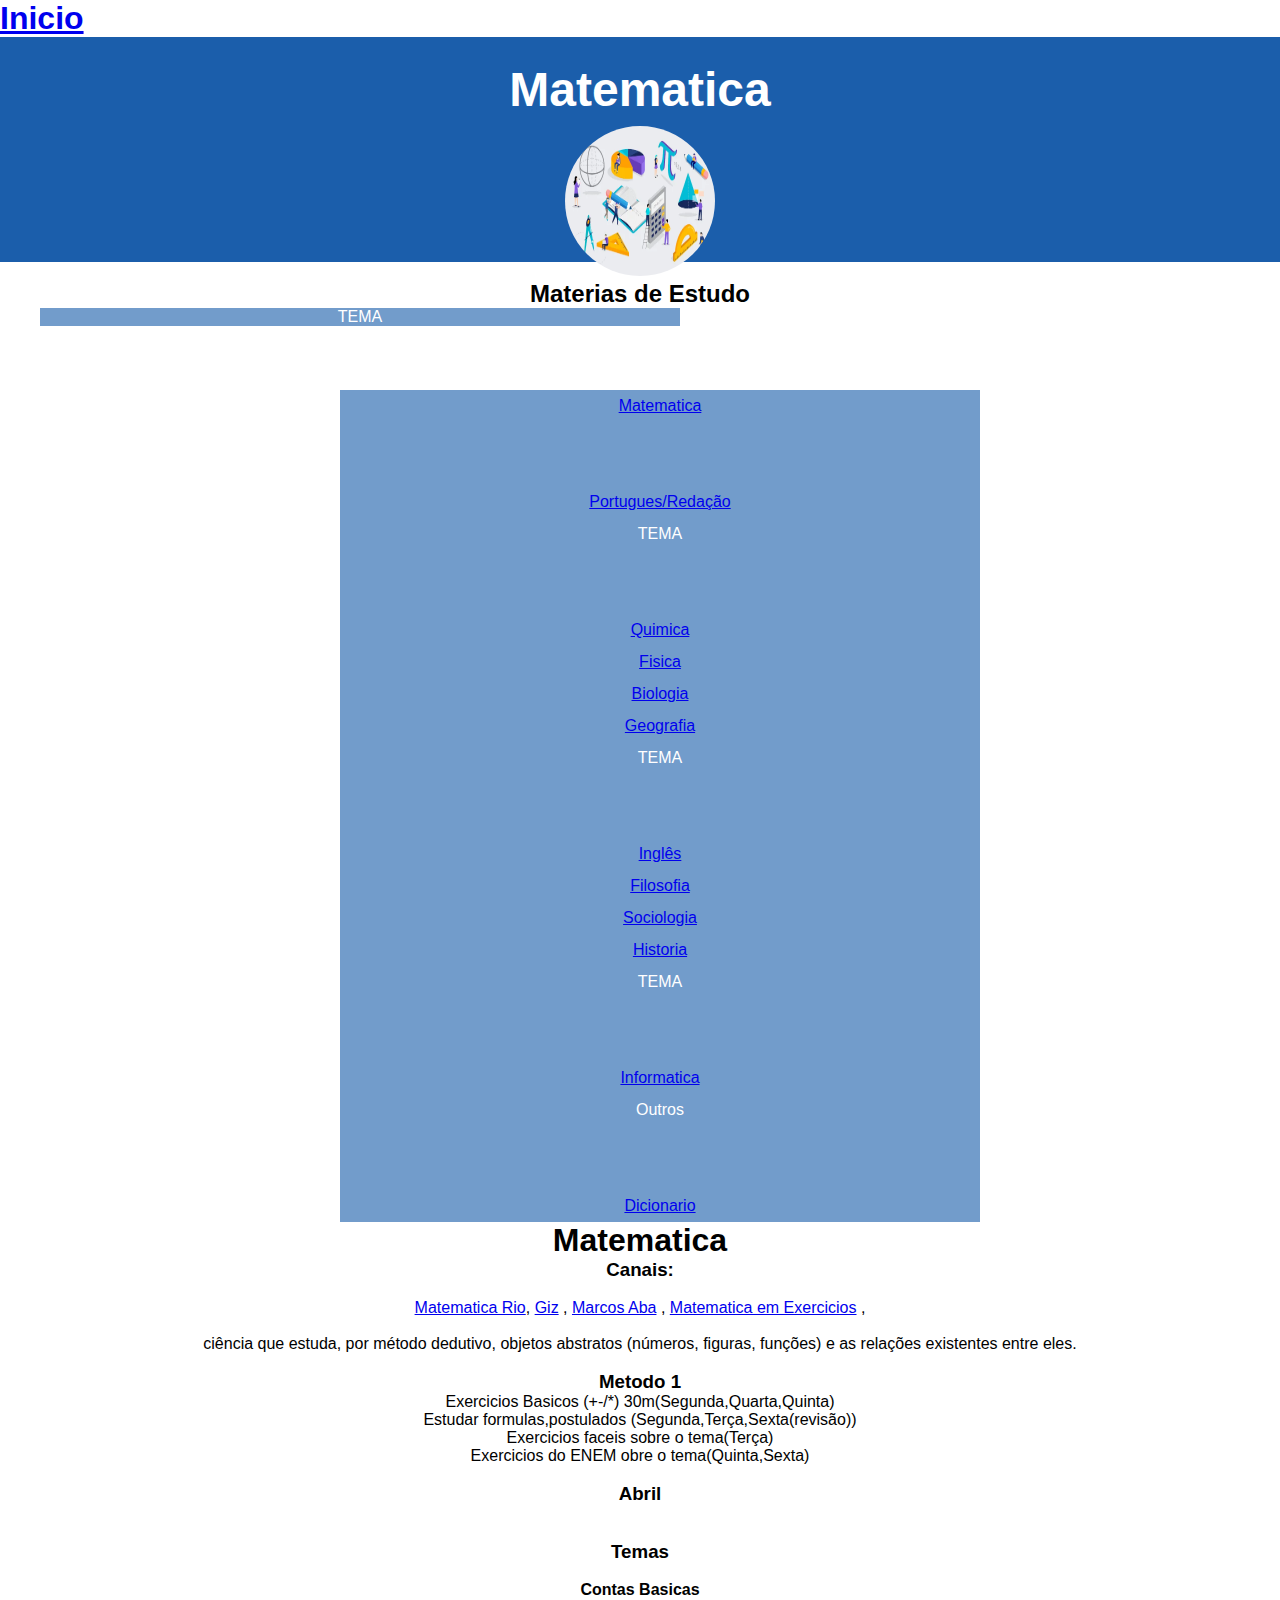
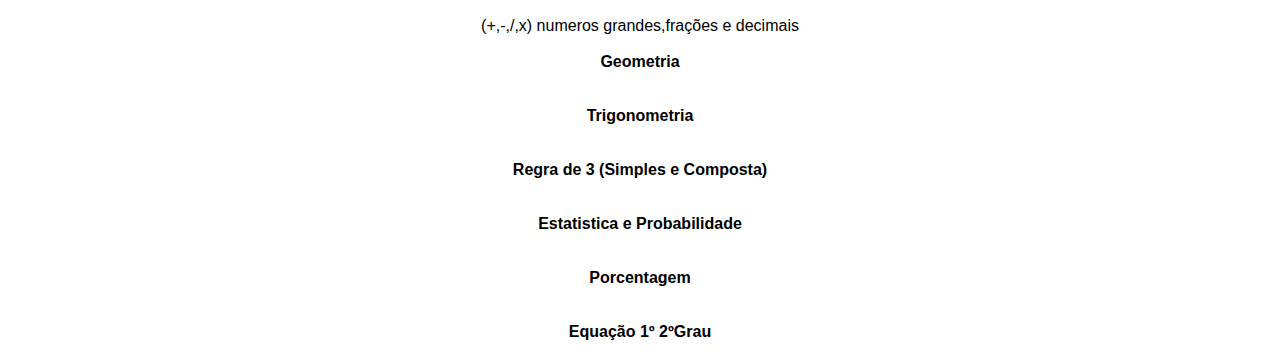
<file: index/matematica.HTML>
<!DOCTYPE html>
<html>
<head>
	<title>Matemática</title>
	<h1><a href="index.html">Inicio</a></h1>
	<meta charset="utf-8">
	<link rel="shortcut icon" href="Thiicon.ico" type="image/x-icon">
	<link rel="stylesheet" href="style.css">
</head>
<body>
	<div class="topo">
		
		<div class="titulo">
			<h1> Matematica</h1>
		</div>
		<img src="matematica.jpg">
	<div class="texto">
		<div class="menu">
			<h2>Materias de Estudo</h2>
			<ol>
			   <li>TEMA</li>
				 <ul type="square">
					<li><a href="matematica.html">Matematica</a></li>
				 <ul>
					 <li><a href="redação.html">Portugues/Redação</a></li>
				 </ul>
			   <li>TEMA</li>
				 <ul type="square">
					 <li><a href="quimica.html">Quimica</a></li>
					 <li><a href="fisica.html">Fisica</a></li>
					 <li><a href="biologia.html">Biologia</a></li>
					 <li><a href="geografia.html">Geografia</a></li>
				 </ul>
			   <li>TEMA</li>
				 <ul type="square">
					 <li><a href="ingles.html">Inglês</a></lI>
					 <li><a href="filosofia.html">Filosofia</a></lI>
					 <li><a href="sociologia.html">Sociologia</a></lI>
					 <li><a href="historia.html">Historia</a></li>
				 </ul>
				 <li>TEMA</li>
				 <ul type="square">
					 <li><a href="informatica.html">Informatica</a></lI>
			   <li>Outros</li>
				 <ul type="square">
					<li><a href="dicionario.html">Dicionario</a></li>
				 </ul>
		   </ol>
	</div>
	<h1>Matematica

</h1>
<brr>
<h3>Canais: </h3>
<br>
<p ><a href="https://www.youtube.com/@MatematicaRio"target="_blank" rel="external">Matematica Rio</a>, 
	<a href="https://www.youtube.com/@Giscomgiz"target="_blank" rel="external">Giz</a> , 
	<a href="https://www.youtube.com/@MarcosAba"target="_blank" rel="external">Marcos Aba</a> , 
	<a href="https://www.youtube.com/@MatematicaemExercicios"target="_blank" rel="external">Matematica em Exercicios</a> , 
</p> 

	<br>
   <p>ciência que estuda, por método dedutivo, objetos abstratos (números, figuras, funções) e as relações existentes entre eles.</p>
   <br>
   <h3>Metodo 1</h3>
   <p>Exercicios Basicos (+-/*) 30m(Segunda,Quarta,Quinta)<br>
	Estudar formulas,postulados (Segunda,Terça,Sexta(revisão))<br>
	Exercicios faceis sobre o tema(Terça)<br>
	Exercicios do ENEM obre o tema(Quinta,Sexta)<br>
 </p>
 <br>
 <h3>Abril</h3>
 <br>
 <p></p>
   <br>
   <h3>Temas</h3>
   <br>
   <h4>Contas Basicas</h4>
   <br>
   <p>(+,-,/,x) numeros grandes,frações e decimais</p>
   <br>
   <h4>Geometria</h4>
   <br>
   <p></p>
   <br>
   <h4>Trigonometria</h4>
   <br>
   <p></p>
   <br>
   <h4>Regra de 3 (Simples e Composta)</h4>
   <br>
   <p></p>
   <br>
   <h4>Estatistica e Probabilidade</h4>
   <br>
   <p></p>
   <br>
   <h4>Porcentagem</h4>
   <br>
   <p></p>
   <br>
   <h4>Equação 1º 2ºGrau</h4>
   <br>
   <p></p>
</div>
</body>
</html>
</file>
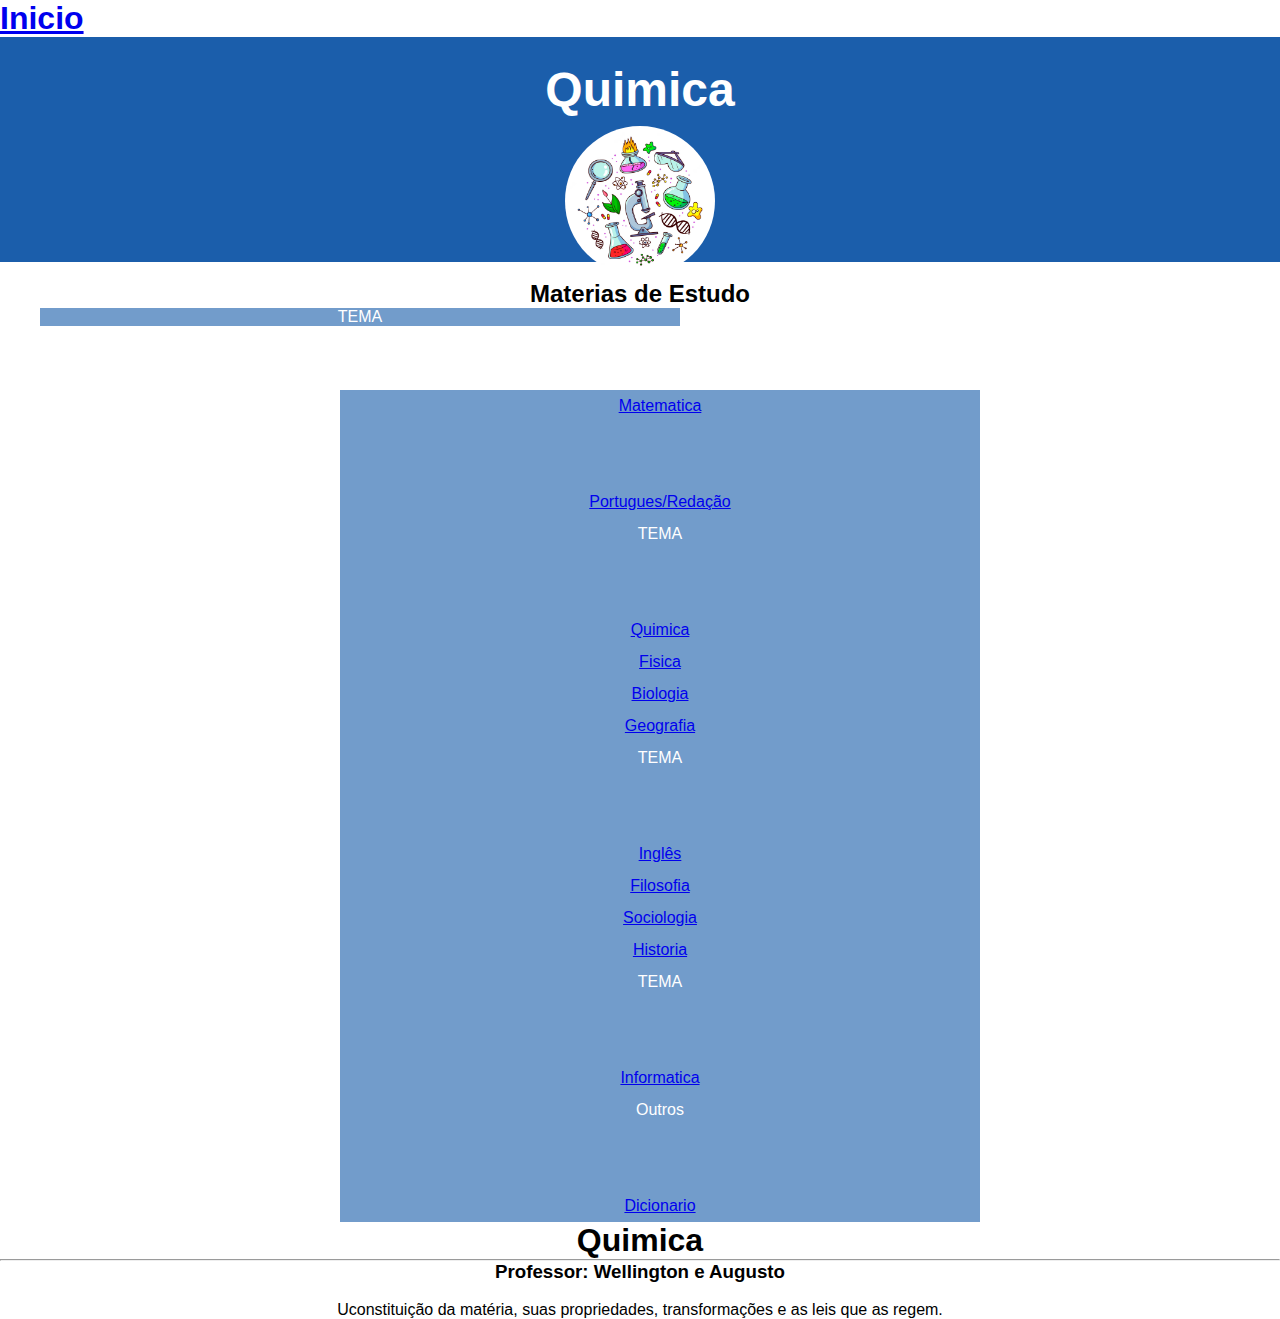
<file: index/quimica.html>
<!DOCTYPE html>
<html>
<head>
	<title>Quimica</title>
	<h1><a href="index.html">Inicio</a></h1>
	<meta charset="utf-8">
	<link rel="shortcut icon" href="Thiicon.ico" type="image/x-icon">
	<link rel="stylesheet" href="style.css">
</head>
<body>
	<div class="topo">
		
		<div class="titulo">
			<h1> Quimica</h1>
		</div>
		<img src="quimica.jpg">
	<div class="texto">
		<div class="menu">
			<h2>Materias de Estudo</h2>
			<ol>
			   <li>TEMA</li>
				 <ul type="square">
					<li><a href="matematica.html">Matematica</a></li>
				 <ul>
					 <li><a href="redação.html">Portugues/Redação</a></li>
				 </ul>
			   <li>TEMA</li>
				 <ul type="square">
					 <li><a href="quimica.html">Quimica</a></li>
					 <li><a href="fisica.html">Fisica</a></li>
					 <li><a href="biologia.html">Biologia</a></li>
					 <li><a href="geografia.html">Geografia</a></li>
				 </ul>
			   <li>TEMA</li>
				 <ul type="square">
					 <li><a href="ingles.html">Inglês</a></lI>
					 <li><a href="filosofia.html">Filosofia</a></lI>
					 <li><a href="sociologia.html">Sociologia</a></lI>
					 <li><a href="historia.html">Historia</a></li>
				 </ul>
				 <li>TEMA</li>
				 <ul type="square">
					 <li><a href="informatica.html">Informatica</a></lI>
			   <li>Outros</li>
				 <ul type="square">
					<li><a href="dicionario.html">Dicionario</a></li>
				 </ul>
		   </ol>
	</div>
	<h1>Quimica
</h1>
	<hr>
	<h3>Professor: Wellington e Augusto</h3>
	<br>
   <p>Uconstituição da matéria, suas propriedades, transformações e as leis que as regem.</p>
</div>
</body>
</html>
</file>
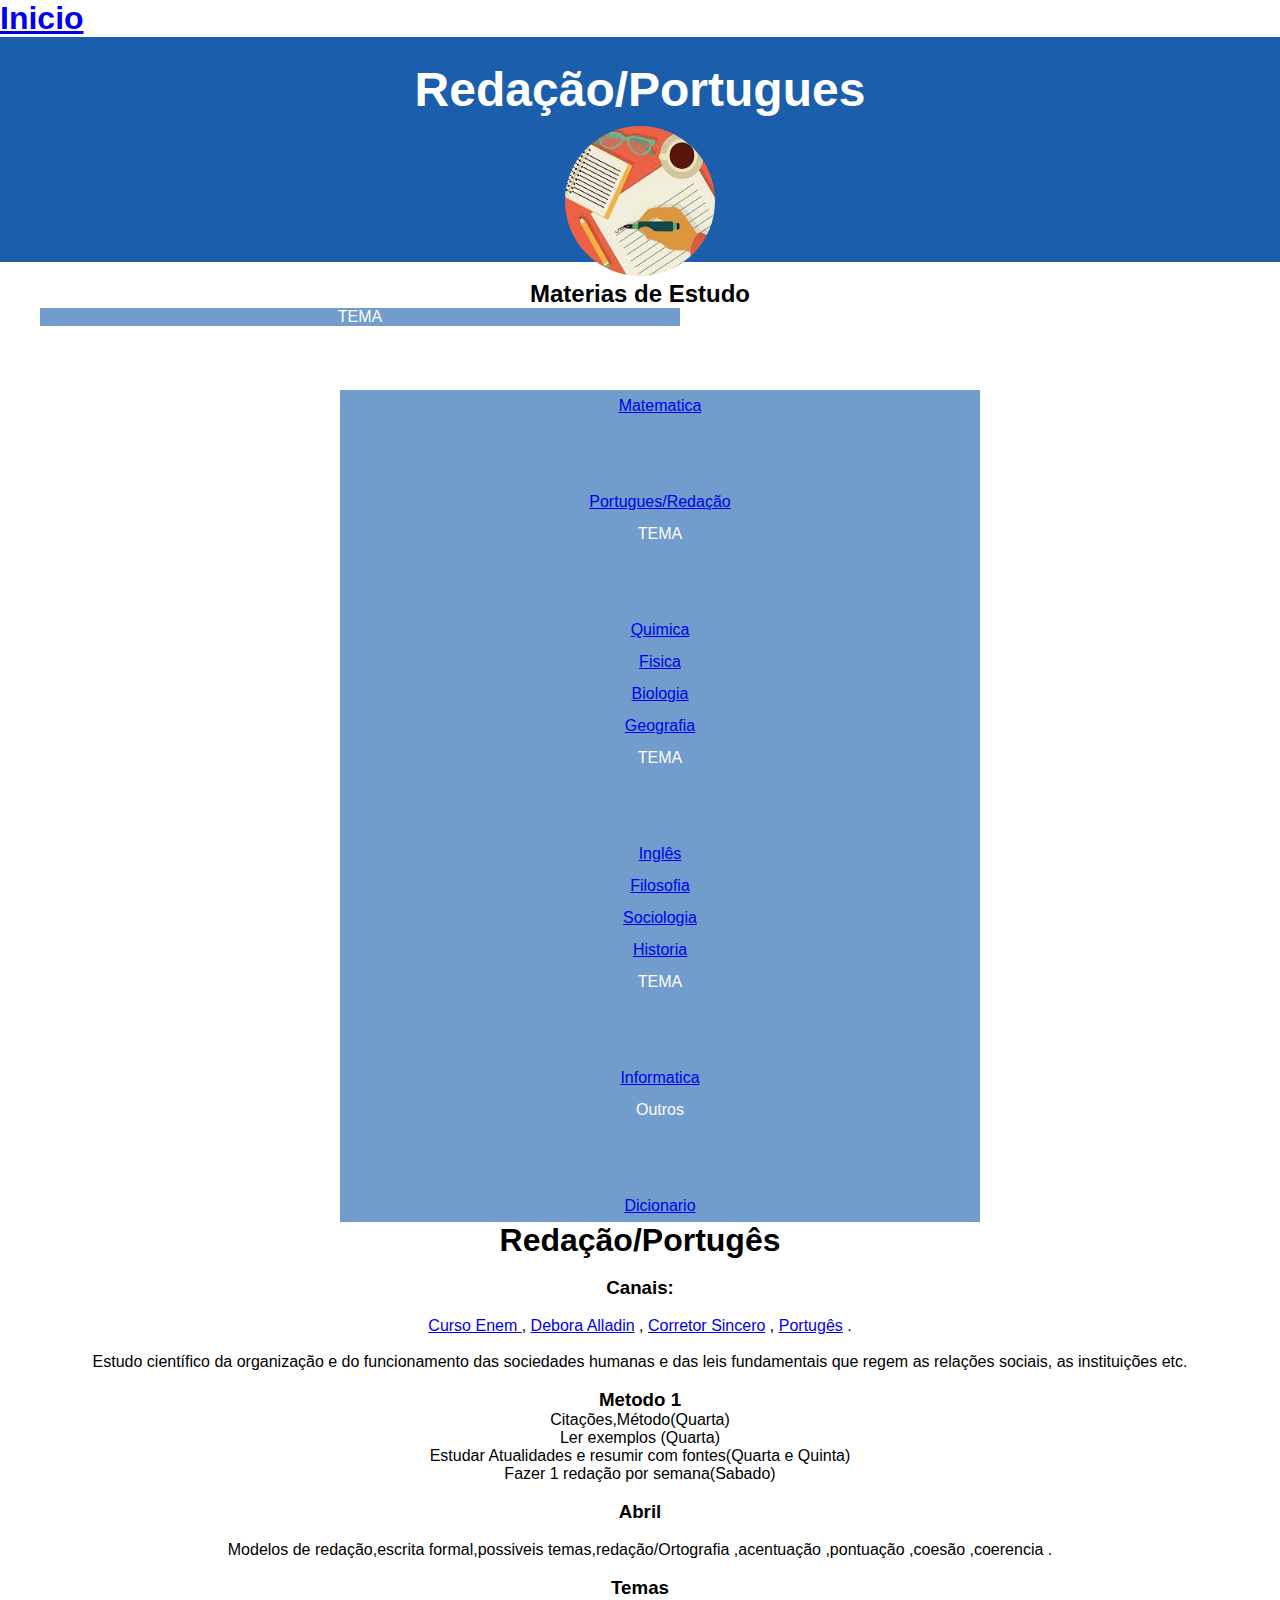
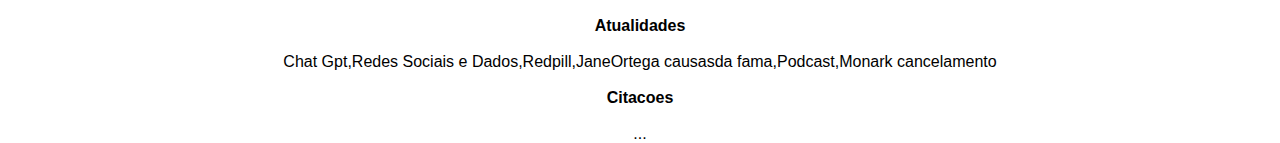
<file: index/redação.HTML>
<!DOCTYPE html>
<html>
<head>
	<title>Redação/Portugues</title>
	<h1><a href="index.html">Inicio</a></h1>
	<meta charset="utf-8">
	<link rel="shortcut icon" href="Thiicon.ico" type="image/x-icon">
	<link rel="stylesheet" href="style.css">
</head>
<body>
	<div class="topo">
		
		<div class="titulo">
			<h1> Redação/Portugues</h1>
		</div>
		<img src="redação.jpg">
	<div class="texto">
		<div class="menu">
			<h2>Materias de Estudo</h2>
			<ol>
			   <li>TEMA</li>
				 <ul type="square">
					<li><a href="matematica.html">Matematica</a></li>
				 <ul>
					 <li><a href="redação.html">Portugues/Redação</a></li>
				 </ul>
			   <li>TEMA</li>
				 <ul type="square">
					 <li><a href="quimica.html">Quimica</a></li>
					 <li><a href="fisica.html">Fisica</a></li>
					 <li><a href="biologia.html">Biologia</a></li>
					 <li><a href="geografia.html">Geografia</a></li>
				 </ul>
			   <li>TEMA</li>
				 <ul type="square">
					 <li><a href="ingles.html">Inglês</a></lI>
					 <li><a href="filosofia.html">Filosofia</a></lI>
					 <li><a href="sociologia.html">Sociologia</a></lI>
					 <li><a href="historia.html">Historia</a></li>
				 </ul>
				 <li>TEMA</li>
				 <ul type="square">
					 <li><a href="informatica.html">Informatica</a></lI>
			   <li>Outros</li>
				 <ul type="square">
					<li><a href="dicionario.html">Dicionario</a></li>
				 </ul>
		   </ol>
	</div>
	<h1>Redação/Portugês
</h1>
	<br>
	<h3>Canais: </h3>
	<br>
	<p ><a href="https://cursoenemgratuito.com.br/redacao-enem-comecando-do-zero/#:~:text=O%20curso%20%E2%80%9CReda%C3%A7%C3%A3o%20Enem%20Come%C3%A7ando,book%20completo%20para%20voc%C3%AA%20baixar"target="_blank" rel="external">Curso Enem </a>, 
		<a href="hhttps://www.youtube.com/@deboraaladim"target="_blank" rel="external">Debora Alladin</a> ,  
		<a href="https://www.youtube.com/@mesalva"target="_blank" rel="external">Corretor Sincero</a> ,
		<a href="https://www.portugues.com.br"target="_blank" rel="external">Portugês</a> .  
	</p> 
		<br>
   <p>Estudo científico da organização e do funcionamento das sociedades humanas e das leis fundamentais que regem as relações sociais, as instituições etc.</p>
   <br>
   <h3>Metodo 1</h3>
   <p>Citações,Método(Quarta)<br>
	Ler exemplos (Quarta)<br>
	Estudar Atualidades e resumir com fontes(Quarta e Quinta)<br>
	Fazer 1 redação por semana(Sabado)<br>
 </p>
 <br>
 <h3>Abril</h3>
 <br>
 <p>Modelos de redação,escrita formal,possiveis temas,redação/Ortografia ,acentuação ,pontuação ,coesão ,coerencia .</p>

 <br>
   <h3>Temas</h3>
   <br>
   <h4>Atualidades</h4>
   <br>
   <p>Chat Gpt,Redes Sociais e Dados,Redpill,JaneOrtega causasda fama,Podcast,Monark cancelamento</p>
   <br>
   <h4>Citacoes</h4>
   <br>
   <p>...</p>
   
 </div>
</body>
</html>
</file>
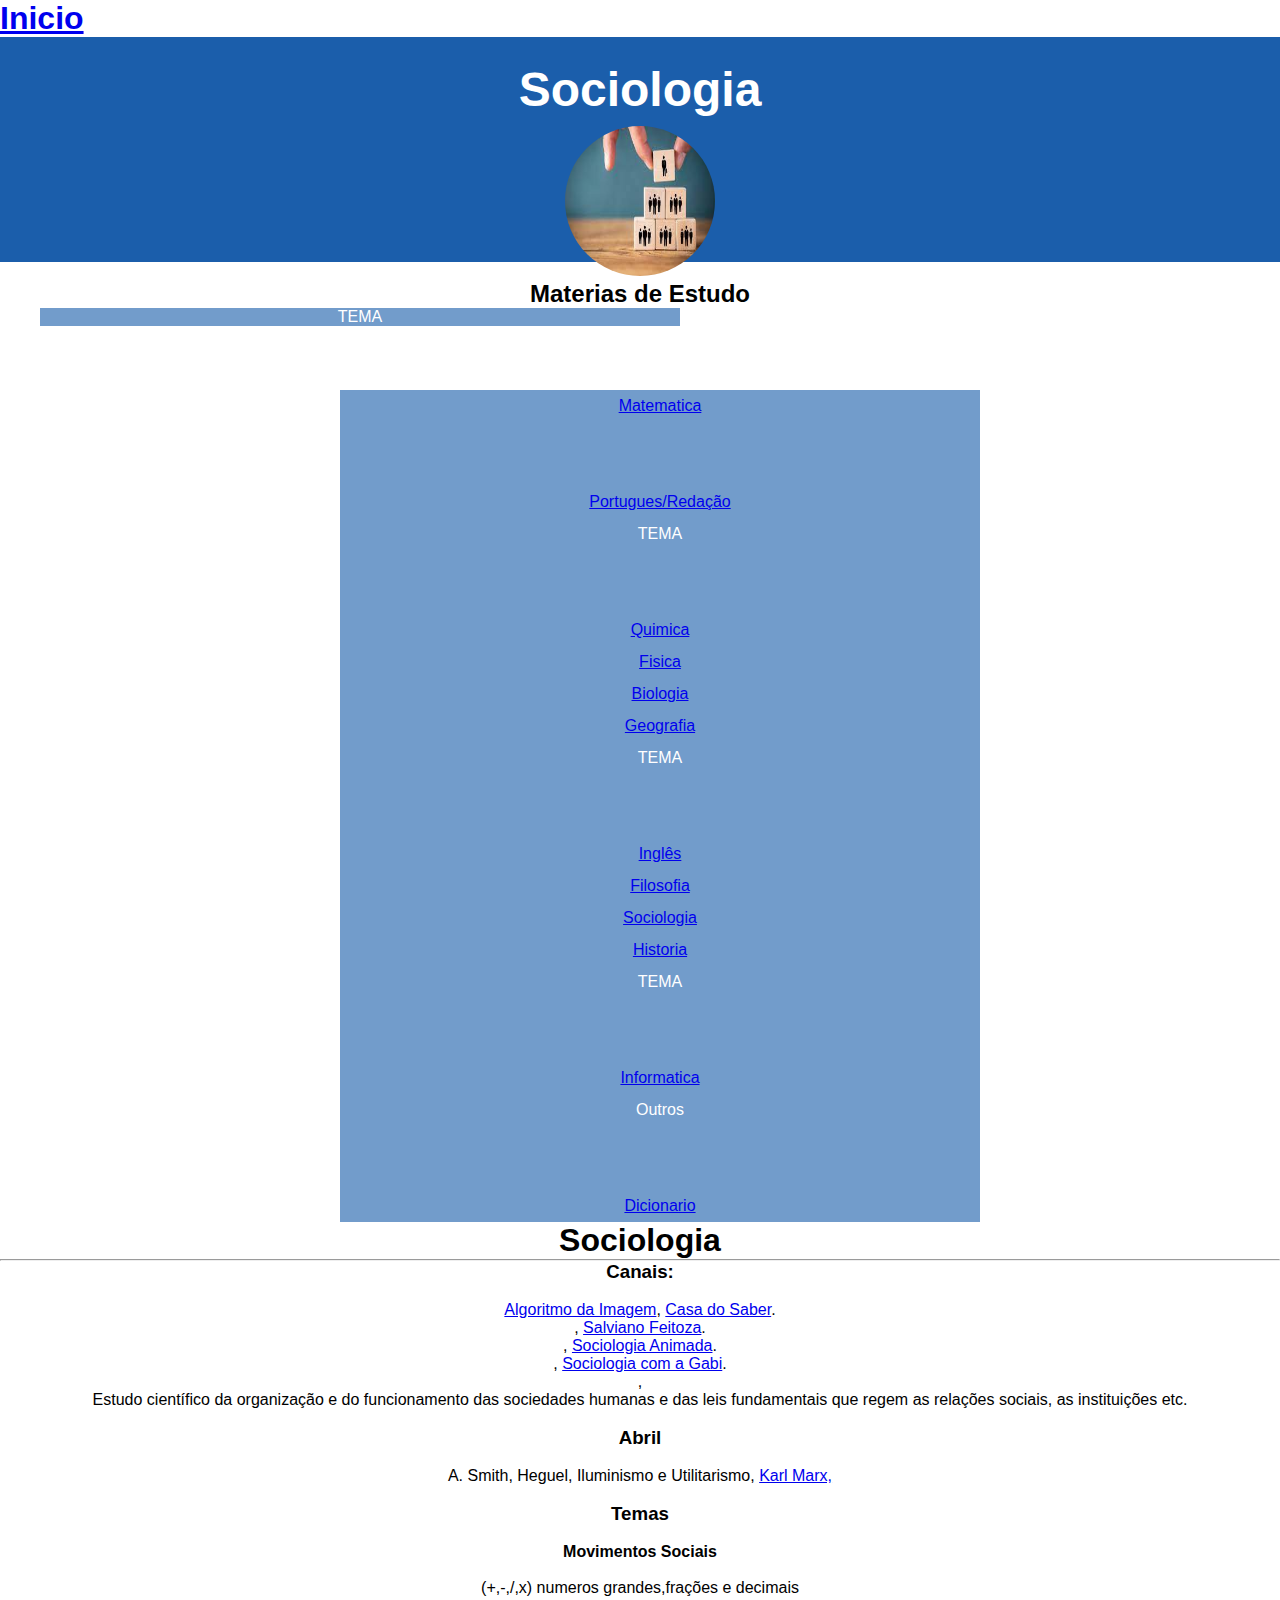
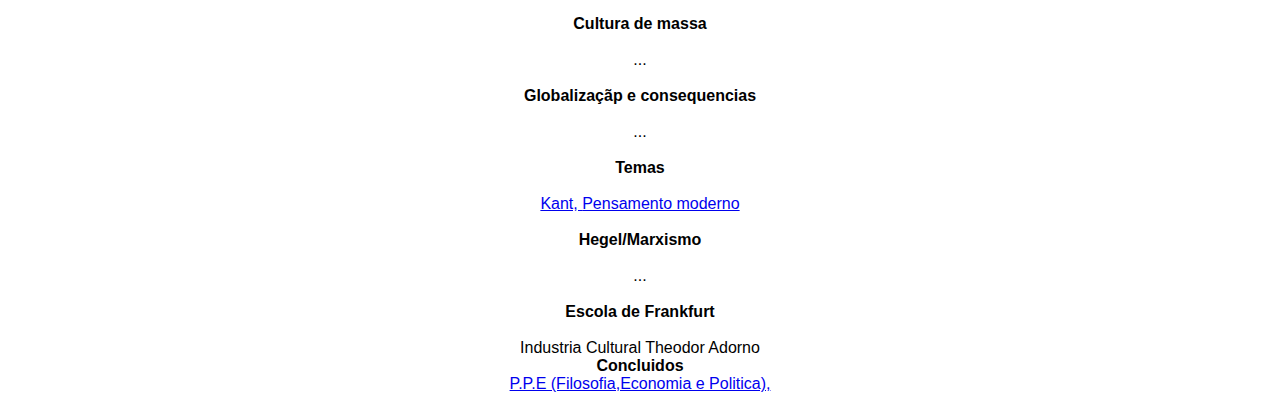
<file: index/sociologia.html>
<!DOCTYPE html>
<html>
<head>
	<title>Sociologia</title>
	<h1><a href="index.html">Inicio</a></h1>
	<meta charset="utf-8">
	<link rel="shortcut icon" href="Thiicon.ico" type="image/x-icon">
	<link rel="stylesheet" href="style.css">
</head>
<body>
	<div class="topo">
		
		<div class="titulo">
			<h1> Sociologia</h1>
		</div>
		<img src="sociologia.jpg">
	<div class="texto">
		<div class="menu">
			<h2>Materias de Estudo</h2>
			<ol>
			   <li>TEMA</li>
				 <ul type="square">
					<li><a href="matematica.html">Matematica</a></li>
				 <ul>
					 <li><a href="redação.html">Portugues/Redação</a></li>
				 </ul>
			   <li>TEMA</li>
				 <ul type="square">
					 <li><a href="quimica.html">Quimica</a></li>
					 <li><a href="fisica.html">Fisica</a></li>
					 <li><a href="biologia.html">Biologia</a></li>
					 <li><a href="geografia.html">Geografia</a></li>
				 </ul>
			   <li>TEMA</li>
				 <ul type="square">
					 <li><a href="ingles.html">Inglês</a></lI>
					 <li><a href="filosofia.html">Filosofia</a></lI>
					 <li><a href="sociologia.html">Sociologia</a></lI>
					 <li><a href="historia.html">Historia</a></li>
				 </ul>
				 <li>TEMA</li>
				 <ul type="square">
					 <li><a href="informatica.html">Informatica</a></lI>
			   <li>Outros</li>
				 <ul type="square">
					<li><a href="dicionario.html">Dicionario</a></li>
				 </ul>
		   </ol>
	</div>
	<h1>Sociologia

</h1>
	<hr>
	<h3>Canais: </h3>
	<br>
	<p ><a href="https://youtube.com/oalgoritmodaimagem/"target="_blank" rel="external">Algoritmo da Imagem</a>, 
		<a href="https://ondemand.casadosaber.com.br//"target="_blank" rel="external">Casa do Saber</a>. </p>  , 
		<a href="https://www.youtube.com/@salvianofeitoza/featured"target="_blank" rel="external">Salviano Feitoza</a>. </p>  , 
		<a href="https://www.youtube.com/@SociologiaAnimada"target="_blank" rel="external">Sociologia Animada</a>. </p>  , 
		<a href="https://www.youtube.com/@SociologiacomGabi"target="_blank" rel="external">Sociologia com a Gabi</a>. </p>  , 
		<br>
   <p>Estudo científico da organização e do funcionamento das sociedades humanas e das leis fundamentais que regem as relações sociais, as instituições etc.</p>
   <br>
 <h3>Abril</h3>
 <br>
 <p>A. Smith, Heguel, Iluminismo e  Utilitarismo, 
	<a href="https://ondemand.casadosaber.com.br/curso/79/marx-200-anos-uma-leitura-historica-e-economica-por-fernando-haddad"target="_blank" rel="external">Karl Marx, </a></p>
   <br>
   <h3>Temas</h3>
   <br>
   <h4>Movimentos Sociais</h4>
   <br>
   <p>(+,-,/,x) numeros grandes,frações e decimais</p>
   <br>
   <h4>Cultura de massa</h4>
   <br>
   <p>...</p>
   <br>
   <h4>Globalizaçãp e consequencias</h4>
   <br>
   <p>...</p>
   <br>
   <h4>Temas</h4>
   <br>
   <p> <a href="https://ondemand.casadosaber.com.br/curso/170/introducao-a-kant"target="_blank" rel="external">Kant, </a><a href="https://ondemand.casadosaber.com.br/curso/252/guia-essencial-da-filosofia-pensamento-moderno"target="_blank" rel="external">Pensamento moderno</a></p>
   <br>
   <h4>Hegel/Marxismo</h4>
   <br>
   <p>...</p>
   <br>
   <h4>Escola de Frankfurt</h4>
   <br>
   <p>Industria Cultural Theodor Adorno</p>
   <h4>Concluidos</h4>
   <p><a href="https://ondemand.casadosaber.com.br/curso/152/uma-introducao-ao-ppe-filosofia-politica-e-economia"target="_blank" rel="external">P.P.E (Filosofia,Economia e Politica), </a></p>
 </div>
</body>
</html>
</file>
<file: index/style.css>
*{ margin: 0; }
body{
	font-family: Arial, Helvetica, sans-serif;
  
}
		.topo{
			width: 100vw;
			background-color: rgb(27, 94, 171);
			height: 25vh;
			text-align: center;
			
		}
	   .topo img{
		margin-top: 1vh;
		height: 150px;
		width: 150px;
		border-radius: 75px;
	    }
		.titulo h1{
			color:white;
			font-size: 48px;
			padding-top: 25px;
		
		}
		.menu{
			background-position: center;
			
		}
		.menu ul{
			background-color: rgb(114, 156, 203);
			width: 50vw;
			margin: 0 auto;
			margin-top: 4rem;
			padding: 0;
		}
		.menu ul li{
			padding-top: 7px;
			padding-bottom: 7px;
			list-style-type: none; /*retirar o marcador*/
	    }
       li{
		width: 50vw; /*definir largura*/
		padding:  50x;
		list-style-type: none;
		background-color: rgb(114, 156, 203);
		color:white;
		text-align:center
	}	
	.table{
			width: 100%;
		}
table{border: 8px solid blue; margin: 0 auto; margin-top: 2rem;}
td{border-bottom: 7px solid blue;}
</file>
